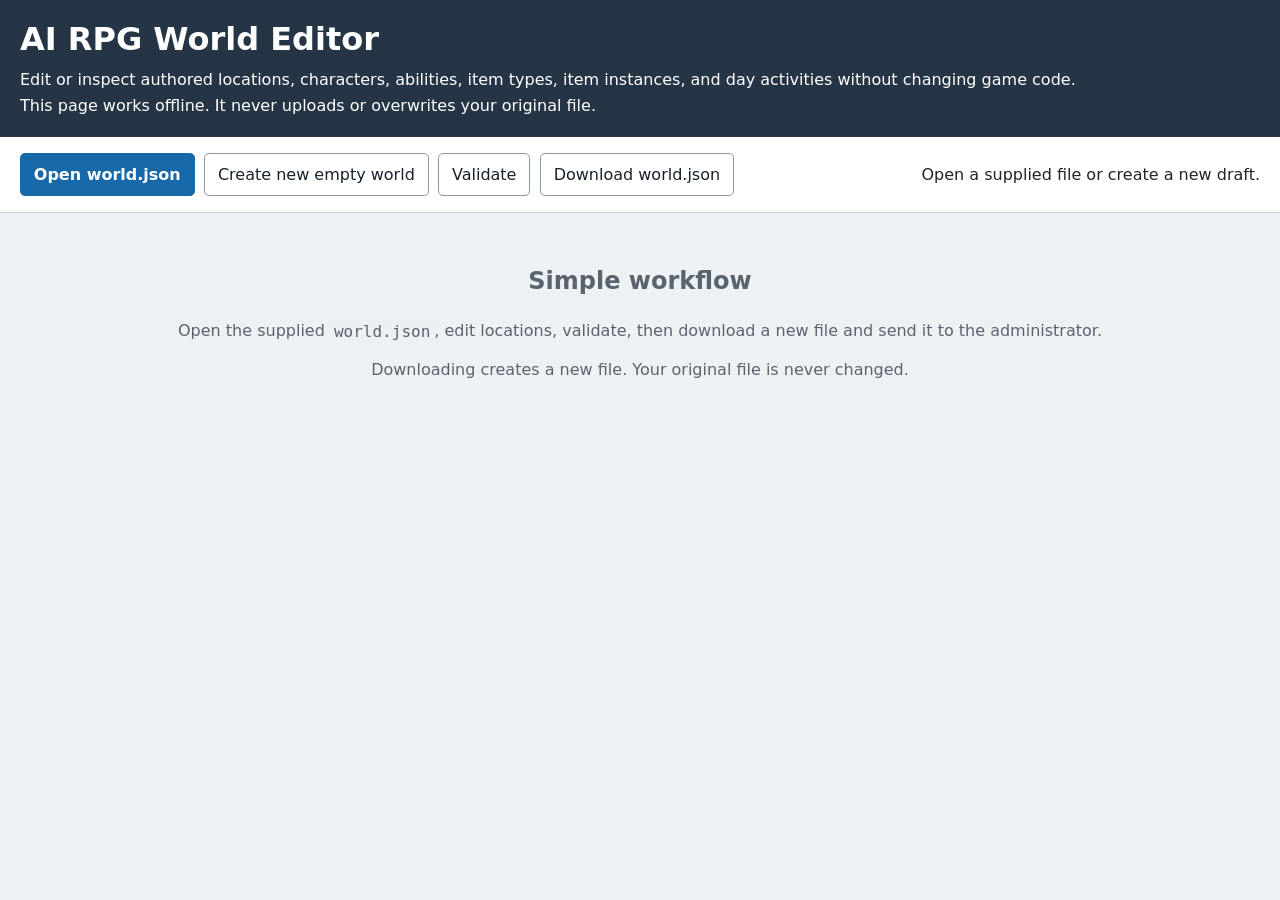
<file: editor/world-editor.html>
<!doctype html>
<html lang="en">
<head>
<meta charset="utf-8">
<meta name="viewport" content="width=device-width,initial-scale=1">
<title>AI RPG World Editor</title>
<style>
:root{color-scheme:light;font:16px/1.45 system-ui,sans-serif;color:#20242a;background:#eef1f4}*{box-sizing:border-box}
body{margin:0}button,input,select,textarea{font:inherit}button{cursor:pointer}.top{padding:1rem 1.25rem;background:#263545;color:#fff}
.top h1{margin:0 0 .35rem}.top p{margin:.2rem 0}.toolbar{display:flex;flex-wrap:wrap;gap:.6rem;padding:1rem 1.25rem;background:#fff;border-bottom:1px solid #ccd3da}
button,.file-label{padding:.55rem .8rem;border:1px solid #8b98a5;border-radius:.3rem;background:#fff;color:#17212b}.primary{background:#1769aa;color:#fff;border-color:#1769aa}
.danger{color:#a22121}.file-label input{display:none}.status{margin-left:auto;align-self:center}.dirty{color:#9b4e00;font-weight:700}.layout{display:grid;grid-template-columns:260px minmax(0,1fr);min-height:65vh}
aside{padding:1rem;background:#f7f8fa;border-right:1px solid #ccd3da}.main{padding:1.25rem;max-width:1050px}.list{display:grid;gap:.4rem;margin:.7rem 0 1rem}.list button{text-align:left}.list button.selected{background:#dcecff;border-color:#1769aa}
.card{background:#fff;border:1px solid #ccd3da;border-radius:.4rem;padding:1rem;margin:0 0 1rem}.grid{display:grid;grid-template-columns:repeat(2,minmax(0,1fr));gap:.8rem}.wide{grid-column:1/-1}
label{display:grid;gap:.25rem;font-weight:650}label small,.help{font-weight:400;color:#59636e}input,select,textarea{width:100%;padding:.5rem;border:1px solid #9aa5af;border-radius:.25rem;background:#fff}textarea{min-height:90px;resize:vertical}
.row{display:flex;flex-wrap:wrap;align-items:center;gap:.6rem}.row select{width:auto;min-width:220px}.checks{display:grid;grid-template-columns:repeat(auto-fit,minmax(190px,1fr));gap:.35rem}.checks label{display:flex;align-items:center;font-weight:400}.checks input{width:auto}
.messages{padding:0;list-style:none}.messages li{padding:.6rem;border-left:4px solid #b32828;background:#fff0f0;margin:.4rem 0}.ok{padding:.7rem;border-left:4px solid #25823b;background:#effaf1}.hidden{display:none!important}
.empty{padding:2rem;text-align:center;color:#59636e}code{background:#edf0f2;padding:.1rem .25rem;border-radius:.2rem}@media(max-width:760px){.layout{grid-template-columns:1fr}aside{border-right:0;border-bottom:1px solid #ccd3da}.grid{grid-template-columns:1fr}.wide{grid-column:auto}.status{width:100%}}
</style>
</head>
<body>
<header class="top"><h1>AI RPG World Editor</h1><p>Edit or inspect authored locations, characters, abilities, item types, item instances, and day activities without changing game code.</p><p>This page works offline. It never uploads or overwrites your original file.</p></header>
<div class="toolbar">
  <label class="file-label primary">Open world.json<input id="file-input" type="file" accept="application/json,.json"></label>
  <button id="new-button">Create new empty world</button>
  <button id="validate-button" disabled>Validate</button>
  <button id="download-button" disabled>Download world.json</button>
  <span id="status" class="status">Open a supplied file or create a new draft.</span>
</div>
<div id="welcome" class="empty"><h2>Simple workflow</h2><p>Open the supplied <code>world.json</code>, edit locations, validate, then download a new file and send it to the administrator.</p><p>Downloading creates a new file. Your original file is never changed.</p></div>
<div id="workspace" class="layout hidden">
  <aside><div class="row"><button id="tab-world">World settings</button><button id="tab-locations">Locations</button><button id="tab-characters">Characters</button><button id="tab-abilities">Abilities</button><button id="tab-itemDefinitions">Item types</button><button id="tab-items">Items</button><button id="tab-dayActivities">Day activities</button><button id="tab-secrets">Secrets</button><button id="tab-randomOutcomeTables">Random outcomes</button><button id="tab-triggeredEvents">Triggered events</button></div><div class="row"><strong id="section-title">Locations</strong><button id="add-record">Add</button></div><div id="location-list" class="list"></div><div id="file-info" class="help"></div></aside>
  <main class="main"><div id="messages"></div><div id="editor-panel"></div></main>
</div>

<!-- BEGIN GENERATED AUTHORED VALIDATOR -->
<script id="world-authored-validator">
(function (root, factory) {
    "use strict";
    const api = factory();
    if (typeof module !== "undefined" && module.exports) module.exports = api;
    if (root) root.AIRPGAuthoredValidator = api;
}(typeof globalThis !== "undefined" ? globalThis : this, function () {
    "use strict";
const knownActions = new Set([
    "move", "move_within_location", "take_item", "drop_item", "give_item",
    "give_money", "show_hidden_location", "transfer_items", "place_item", "fill", "consume", "equip", "unequip", "lock", "unlock", "read_paper", "write_paper", "sleep", "authored_interaction", "serve_food", "use_ability"
]);
const knownEnvironmentCapabilities = new Set(["ale_source"]);
const knownItemEffects = new Set(["report_memory_counts", "narrative_feedback", "abstract_study", "utility_query"]);
const knownTimelapseEffects = new Set(["collect_mugs_to_storage"]);
const knownAbilityEffects = new Set(["read_aura", "emit_location_observation"]);
const controllers = new Set(["human", "dummy", "ai"]);

function requireCondition(condition, message) {
    if (!condition) {
        throw new Error(message);
    }
}

function isObject(value) {
    return value !== null && typeof value === "object" && !Array.isArray(value);
}

function nonBlank(value) {
    return typeof value === "string" && value.trim().length > 0;
}

function own(object, key) {
    return isObject(object) && Object.prototype.hasOwnProperty.call(object, key);
}

function entries(object) {
    return isObject(object) ? Object.entries(object) : [];
}

function exitRecord(exitValue) {
    if (typeof exitValue === "string") {
        return { destinationId: exitValue, blocked: false, blockedReason: "", lockId: "", locked: false, lockedReason: "" };
    }
    if (isObject(exitValue)) {
        return {
            destinationId: typeof exitValue.destinationId === "string" ? exitValue.destinationId : "",
            blocked: exitValue.blocked === true,
            blockedReason: typeof exitValue.blockedReason === "string" ? exitValue.blockedReason : "",
            lockId: typeof exitValue.lockId === "string" ? exitValue.lockId : "",
            locked: exitValue.locked === true,
            lockedReason: typeof exitValue.lockedReason === "string" ? exitValue.lockedReason : ""
        };
    }
    return { destinationId: "", blocked: false, blockedReason: "", lockId: "", locked: false, lockedReason: "" };
}

function exitTarget(exitValue) {
    return exitRecord(exitValue).destinationId;
}

function registerInventory(owners, id, owner) {
    requireCondition(nonBlank(id), `${owner} must define an inventory ID.`);
    if (owners.has(id)) {
        throw new Error(`Duplicate inventory ID '${id}' is owned by both ${owners.get(id)} and ${owner}.`);
    }
    owners.set(id, owner);
}

function registerTechnicalId(owners, id, owner) {
    requireCondition(nonBlank(id), `${owner} must define a technical ID.`);
    if (owners.has(id)) {
        throw new Error(`Duplicate technical ID '${id}' is used by both ${owners.get(id)} and ${owner}.`);
    }
    owners.set(id, owner);
}


function validateSecretReference(record, label, secretIds) {
    if (!isObject(record) || !own(record, "secretId")) return;
    requireCondition(nonBlank(record.secretId) && secretIds.has(record.secretId),
        `${label} secretId '${String(record.secretId || "")}' must reference an authored secret.`);
}

function validateRandomEffect(effect, label, document) {
    requireCondition(isObject(effect) && nonBlank(effect.type), `${label} must be an effect object with a type.`);
    const allowed = new Set(["emit_observation", "reveal_location", "encounter_character", "modify_wallet", "create_item"]);
    requireCondition(allowed.has(effect.type), `${label} has unsupported effect type '${String(effect.type)}'.`);
    if (effect.type === "emit_observation") {
        requireCondition(nonBlank(effect.text), `${label} emit_observation requires text.`);
    } else if (effect.type === "reveal_location") {
        const location = document.locations && document.locations[effect.locationId];
        requireCondition(location && location.requiresDiscovery === true,
            `${label} reveal_location must reference a requiresDiscovery location.`);
        if (own(effect, "observationText")) requireCondition(nonBlank(effect.observationText), `${label} observationText must be non-empty text.`);
    } else if (effect.type === "encounter_character") {
        const character = document.characters && document.characters[effect.characterId];
        requireCondition(character && character.requiresDiscovery === true,
            `${label} encounter_character must reference a requiresDiscovery character.`);
        if (own(effect, "observationText")) requireCondition(nonBlank(effect.observationText), `${label} observationText must be non-empty text.`);
    } else if (effect.type === "modify_wallet") {
        requireCondition(effect.target === "actor" && Number.isInteger(effect.amount) && effect.amount !== 0,
            `${label} modify_wallet currently requires target=actor and a non-zero integer amount.`);
    } else if (effect.type === "create_item") {
        requireCondition(own(document.itemDefinitions || {}, String(effect.itemDefinitionId || "")),
            `${label} create_item references missing item definition '${String(effect.itemDefinitionId || "")}'.`);
        requireCondition(effect.destination === "actor_inventory",
            `${label} create_item currently requires destination=actor_inventory.`);
        requireCondition(effect.quantity === undefined || (Number.isInteger(effect.quantity) && effect.quantity > 0 && effect.quantity <= 100),
            `${label} create_item quantity must be a positive integer up to 100.`);
    }
}


function validatePresenceFallback(record, label, document) {
    const ownerId = nonBlank(String(record && record.presenceOwnerCharacterId || "")) ? String(record.presenceOwnerCharacterId) : "";
    const fallback = record && record.presenceFallbackPlacement;
    if (!ownerId) {
        requireCondition(fallback === undefined, `${label} cannot define presenceFallbackPlacement without presenceOwnerCharacterId.`);
        return;
    }

    function validateExplicit(value) {
        requireCondition(isObject(value) && nonBlank(value.locationId) && nonBlank(value.sublocationId) &&
            Object.keys(value).every(function (key) { return key === "locationId" || key === "sublocationId"; }),
            `${label} presenceFallbackPlacement must contain locationId and sublocationId.`);
        const location = document.locations[value.locationId];
        const sublocation = location && location.sublocations && location.sublocations[value.sublocationId];
        requireCondition(location && sublocation, `${label} presenceFallbackPlacement references an invalid location/sublocation pair.`);
        requireCondition(location.presenceOwnerCharacterId !== ownerId && sublocation.presenceOwnerCharacterId !== ownerId,
            `${label} presenceFallbackPlacement cannot remain inside topology owned by the same presence owner.`);
    }

    if (fallback !== undefined) {
        validateExplicit(fallback);
        return;
    }

    if (record.type === "sublocation") {
        const parent = document.locations[record.locationId];
        const defaultSublocation = parent && parent.sublocations && parent.sublocations[parent.defaultSublocationId];
        requireCondition(parent && defaultSublocation && defaultSublocation.id !== record.id &&
            parent.presenceOwnerCharacterId !== ownerId && defaultSublocation.presenceOwnerCharacterId !== ownerId,
            `${label} has no safe implicit presence fallback; author presenceFallbackPlacement explicitly.`);
        return;
    }

    const destinationIds = Array.from(new Set(entries(record.exits).map(function (pair) { return exitTarget(pair[1]); }).filter(nonBlank)));
    requireCondition(destinationIds.length === 1, `${label} has ambiguous external exits and requires explicit presenceFallbackPlacement.`);
    const destination = document.locations[destinationIds[0]];
    const defaultSublocation = destination && destination.sublocations && destination.sublocations[destination.defaultSublocationId];
    requireCondition(destination && defaultSublocation && destination.presenceOwnerCharacterId !== ownerId && defaultSublocation.presenceOwnerCharacterId !== ownerId,
        `${label} has no safe implicit presence fallback; author presenceFallbackPlacement explicitly.`);
}

function validateMind(mind, characterId) {
    requireCondition(isObject(mind), `Character ${characterId} must define initialMind.`);
    requireCondition(mind.schemaVersion === 3, `Character ${characterId} initialMind.schemaVersion must be 3.`);
    for (const listName of ["knownFacts", "beliefs", "relationships", "verbatimObservations", "shortTermMemories", "longTermMemories"]) {
        requireCondition(Array.isArray(mind[listName]), `Character ${characterId} initialMind.${listName} must be an array.`);
    }

    for (const listName of ["knownFacts", "beliefs", "shortTermMemories", "longTermMemories"]) {
        const seen = new Set();
        for (const record of mind[listName]) {
            const id = record && String(record.id || "");
            requireCondition(nonBlank(id), `Character ${characterId} ${listName} record needs an ID.`);
            requireCondition(!seen.has(id), `Character ${characterId} has duplicate ${listName} ID '${id}'.`);
            seen.add(id);
        }
    }

    for (const belief of mind.beliefs) {
        requireCondition(typeof belief.confidence === "number" && Number.isFinite(belief.confidence) && belief.confidence > 0 && belief.confidence < 1,
            `Character ${characterId} belief '${belief.id}' has invalid confidence.`);
        requireCondition(typeof belief.activation === "number" && Number.isFinite(belief.activation) && belief.activation > 0 && belief.activation < 1,
            `Character ${characterId} belief '${belief.id}' has invalid activation.`);
    }

    for (const listName of ["shortTermMemories", "longTermMemories"]) {
        for (const memory of mind[listName]) {
            requireCondition(nonBlank(memory.topic), `Character ${characterId} memory '${memory.id}' needs a topic.`);
            requireCondition(typeof memory.importance === "number" && Number.isFinite(memory.importance) && memory.importance >= 0 && memory.importance <= 1,
                `Character ${characterId} memory '${memory.id}' has invalid importance.`);
            requireCondition(typeof memory.protected === "boolean", `Character ${characterId} memory '${memory.id}' protected must be Boolean.`);
            if (Object.prototype.hasOwnProperty.call(memory, "retrievalBrief")) {
                requireCondition(typeof memory.retrievalBrief === "string" && memory.retrievalBrief.length <= 600,
                    `Character ${characterId} memory '${memory.id}' retrievalBrief must be a string up to 600 characters.`);
            }
        }
    }
}

function validateWorld(document) {
    requireCondition(isObject(document), "world.json must contain a JSON object.");
    requireCondition(document.schemaVersion === 2, "Unsupported world schemaVersion. Expected 2.");
    requireCondition(document.groundedItemPolicy === undefined || typeof document.groundedItemPolicy === "string",
        "groundedItemPolicy must be text when present.");
    requireCondition(isObject(document.locations) && isObject(document.characters) && isObject(document.abilities) &&
        isObject(document.itemDefinitions) && isObject(document.items) && isObject(document.dayActivities),
        "world.json must contain locations, characters, abilities, itemDefinitions, items, and dayActivities objects.");
    requireCondition(document.secrets === undefined || isObject(document.secrets), "secrets must be an object when present.");
    requireCondition(document.randomOutcomeTables === undefined || isObject(document.randomOutcomeTables), "randomOutcomeTables must be an object when present.");
    requireCondition(document.triggeredEvents === undefined || isObject(document.triggeredEvents), "triggeredEvents must be an object when present.");
    const secretIds = new Set();
    for (const [secretKey, secret] of entries(document.secrets || {})) {
        requireCondition(isObject(secret) && secret.id === secretKey && nonBlank(secretKey), `Secret key ${secretKey} must match its non-empty id.`);
        requireCondition(!secretIds.has(secretKey), `Duplicate secret ID '${secretKey}'.`);
        secretIds.add(secretKey);
        requireCondition(typeof secret.enabled === "boolean", `Secret ${secretKey} enabled must be Boolean.`);
        requireCondition(nonBlank(secret.name), `Secret ${secretKey} needs an author-facing name.`);
    }
    if (document.calendar !== undefined) {
        requireCondition(isObject(document.calendar), "calendar must be an object when present.");
        requireCondition(Array.isArray(document.calendar.weekdayNames) && document.calendar.weekdayNames.length === 7 &&
            document.calendar.weekdayNames.every(nonBlank) && new Set(document.calendar.weekdayNames).size === 7,
            "calendar.weekdayNames must contain exactly seven unique non-empty weekday names.");
        requireCondition(Number.isInteger(document.calendar.initialWeekdayIndex) && document.calendar.initialWeekdayIndex >= 0 && document.calendar.initialWeekdayIndex < 7,
            "calendar.initialWeekdayIndex must be an integer from 0 to 6.");
    }
    requireCondition(nonBlank(document.startLocationId) && own(document.locations, document.startLocationId),
        "startLocationId must reference an existing location.");

    const passageOwners = new Map();
    const inventoryOwners = new Map();
    const technicalIdOwners = new Map();
    const lockIds = new Set();
    const keyedContainerRefs = [];
    const presenceOwnerRefs = [];

    for (const [id, location] of entries(document.locations)) {
        requireCondition(isObject(location) && location.id === id, `Location key ${id} must match its id.`);
        validateSecretReference(location, `Location ${id}`, secretIds);
        registerTechnicalId(technicalIdOwners, id, `location ${id}`);
        const passage = String(location.passage || "");
        requireCondition(nonBlank(passage) && !/[\r\n\[\]]/.test(passage),
            `Location ${id} has an invalid Twine passage name.`);
        if (passageOwners.has(passage)) {
            throw new Error(`Duplicate passage name '${passage}' is used by both ${passageOwners.get(passage)} and ${id}.`);
        }
        passageOwners.set(passage, id);
        registerInventory(inventoryOwners, String(location.inventoryId || ""), `location ${id}`);
        if (own(location, "presenceOwnerCharacterId")) {
            requireCondition(nonBlank(String(location.presenceOwnerCharacterId || "")), `Location ${id} presenceOwnerCharacterId must be a non-empty character ID.`);
            presenceOwnerRefs.push({ locationId: id, characterId: String(location.presenceOwnerCharacterId) });
        }
        validatePresenceFallback(location, `Location ${id}`, document);
        if (own(location, "requiresDiscovery")) {
            requireCondition(typeof location.requiresDiscovery === "boolean", `Location ${id} requiresDiscovery must be Boolean.`);
        }

        requireCondition(isObject(location.exits), `Location ${id} exits must be an object.`);
        const exitTargets = new Set();
        for (const [exitKey, exitValue] of entries(location.exits)) {
            const exit = exitRecord(exitValue);
            const destinationId = exit.destinationId;
            requireCondition(nonBlank(destinationId) && own(document.locations, destinationId),
                `Location ${id} exit '${exitKey}' references missing location '${destinationId || String(exitValue)}'.`);
            requireCondition(destinationId !== id, `Location ${id} cannot exit to itself.`);
            requireCondition(!exitTargets.has(destinationId), `Location ${id} contains duplicate exit to '${destinationId}'.`);
            exitTargets.add(destinationId);
            if (isObject(exitValue)) {
                if (own(exitValue, "blocked")) {
                    requireCondition(typeof exitValue.blocked === "boolean",
                        `Location ${id} exit '${exitKey}' blocked must be Boolean.`);
                }
                if (own(exitValue, "blockedReason")) {
                    requireCondition(typeof exitValue.blockedReason === "string",
                        `Location ${id} exit '${exitKey}' blockedReason must be text.`);
                }
                if (own(exitValue, "lockId")) {
                    requireCondition(/^[A-Za-z][A-Za-z0-9_-]*$/.test(String(exitValue.lockId || "")),
                        `Location ${id} exit '${exitKey}' lockId is invalid.`);
                }
                if (own(exitValue, "locked")) {
                    requireCondition(typeof exitValue.locked === "boolean",
                        `Location ${id} exit '${exitKey}' locked must be Boolean.`);
                }
                if (own(exitValue, "lockedReason")) {
                    requireCondition(typeof exitValue.lockedReason === "string",
                        `Location ${id} exit '${exitKey}' lockedReason must be text.`);
                }
                requireCondition(Boolean(exit.lockId) || (!own(exitValue, "locked") && !own(exitValue, "lockedReason")),
                    `Location ${id} exit '${exitKey}' cannot define lock state without lockId.`);
            }
            if (exit.lockId) {
                lockIds.add(exit.lockId);
                const destination = document.locations[destinationId];
                const reciprocalValue = entries(destination.exits).map((pair) => pair[1])
                    .find((value) => exitTarget(value) === id);
                const reciprocal = exitRecord(reciprocalValue);
                requireCondition(Boolean(reciprocalValue) && reciprocal.lockId === exit.lockId && reciprocal.locked === exit.locked,
                    `Location ${id} exit '${exitKey}' has an inconsistent reciprocal lock.`);
            }
        }

        const timelapseActions = location.timelapseActions === undefined ? [] : location.timelapseActions;
        requireCondition(Array.isArray(timelapseActions), `Location ${id} timelapseActions must be an array.`);
        const timelapseActionIds = new Set();
        for (const action of timelapseActions) {
            requireCondition(isObject(action) && nonBlank(action.id) && nonBlank(action.label) &&
                nonBlank(action.description) && nonBlank(action.effectId) && isObject(action.effectParams),
            `Location ${id} has an invalid timelapseAction.`);
            requireCondition(!timelapseActionIds.has(action.id),
                `Location ${id} has duplicate timelapseAction ID '${action.id}'.`);
            timelapseActionIds.add(action.id);
            requireCondition(knownTimelapseEffects.has(action.effectId),
                `Location ${id} timelapseAction '${action.id}' references unknown effect '${action.effectId}'.`);
        }

        requireCondition(isObject(location.sublocations) && own(location.sublocations, String(location.defaultSublocationId || "")),
            `Location ${id} has an invalid default sublocation.`);
        for (const [sublocationId, sublocation] of entries(location.sublocations)) {
            requireCondition(isObject(sublocation) && sublocation.id === sublocationId && sublocation.locationId === id,
                `Sublocation ${sublocationId} has invalid identity or parent.`);
            validateSecretReference(sublocation, `Sublocation ${sublocationId}`, secretIds);
            registerTechnicalId(technicalIdOwners, sublocationId, `sublocation ${sublocationId}`);
            if (nonBlank(String(sublocation.inventoryId || ""))) {
                registerInventory(inventoryOwners, String(sublocation.inventoryId), `sublocation ${sublocationId}`);
            }
            if (own(sublocation, "presenceOwnerCharacterId")) {
                requireCondition(nonBlank(String(sublocation.presenceOwnerCharacterId || "")), `Sublocation ${sublocationId} presenceOwnerCharacterId must be a non-empty character ID.`);
                presenceOwnerRefs.push({ locationId: id, sublocationId: sublocationId, characterId: String(sublocation.presenceOwnerCharacterId) });
            }
            validatePresenceFallback(sublocation, `Sublocation ${sublocationId}`, document);
            if (own(sublocation, "transparent")) {
                requireCondition(nonBlank(String(sublocation.inventoryId || "")),
                    `Sublocation ${sublocationId} cannot be transparent without an inventory.`);
                requireCondition(typeof sublocation.transparent === "boolean",
                    `Sublocation ${sublocationId} transparent must be Boolean.`);
            }
            if (own(sublocation, "requiredKeyItemId")) {
                requireCondition(nonBlank(String(sublocation.inventoryId || "")),
                    `Sublocation ${sublocationId} cannot require a key without an inventory.`);
                requireCondition(/^[A-Za-z][A-Za-z0-9_-]*$/.test(String(sublocation.requiredKeyItemId || "")),
                    `Sublocation ${sublocationId} has invalid requiredKeyItemId '${String(sublocation.requiredKeyItemId)}'.`);
                keyedContainerRefs.push({ sublocationId: sublocationId, itemId: String(sublocation.requiredKeyItemId) });
            }
            if (sublocation.phasePublicText !== undefined) {
                requireCondition(isObject(sublocation.phasePublicText), `Sublocation ${sublocationId} phasePublicText must be an object.`);
                for (const [phase, text] of entries(sublocation.phasePublicText)) {
                    requireCondition(["Morning", "Evening"].includes(phase) && nonBlank(text),
                        `Sublocation ${sublocationId} phasePublicText has invalid phase/text '${phase}'.`);
                }
            }
            const interactions = sublocation.interactions === undefined ? [] : sublocation.interactions;
            requireCondition(Array.isArray(interactions), `Sublocation ${sublocationId} interactions must be an array.`);
            const interactionIds = new Set();
            for (const interaction of interactions) {
                requireCondition(isObject(interaction) && nonBlank(interaction.id) && nonBlank(interaction.actionLabel) && interaction.effectId === "random_outcome" && nonBlank(interaction.outcomeTableId),
                    `Sublocation ${sublocationId} has an invalid authored interaction.`);
                validateSecretReference(interaction, `Sublocation ${sublocationId} interaction ${String(interaction.id)}`, secretIds);
                requireCondition(!interactionIds.has(interaction.id), `Sublocation ${sublocationId} has duplicate interaction ID '${interaction.id}'.`);
                interactionIds.add(interaction.id);
                registerTechnicalId(technicalIdOwners, interaction.id, `environment interaction ${interaction.id}`);
            }
            const servingActions = sublocation.servingActions === undefined ? [] : sublocation.servingActions;
            requireCondition(Array.isArray(servingActions), `Sublocation ${sublocationId} servingActions must be an array.`);
            const servingActionIds = new Set();
            servingActions.forEach(function (serving, servingIndex) {
                requireCondition(isObject(serving) && nonBlank(serving.id) && nonBlank(serving.actionLabel) &&
                    Array.isArray(serving.phases) && serving.phases.length > 0 &&
                    serving.phases.every(function (phase) { return ["Morning", "Evening"].includes(phase); }) &&
                    new Set(serving.phases).size === serving.phases.length &&
                    own(document.itemDefinitions, String(serving.requiredDishDefinitionId || "")) &&
                    own(document.itemDefinitions, String(serving.resultDefinitionId || "")) &&
                    nonBlank(serving.aiDescription) && Array.isArray(serving.aiPrerequisites) && serving.aiPrerequisites.every(nonBlank),
                    `Sublocation ${sublocationId} serving action ${servingIndex} is invalid.`);
                requireCondition(!servingActionIds.has(serving.id), `Sublocation ${sublocationId} has duplicate serving action ID '${serving.id}'.`);
                servingActionIds.add(serving.id);
                registerTechnicalId(technicalIdOwners, serving.id, `serving action ${serving.id}`);
                requireCondition(nonBlank(String(sublocation.inventoryId || "")), `Sublocation ${sublocationId} serving actions require a sublocation inventory.`);
                const dish = document.itemDefinitions[serving.requiredDishDefinitionId];
                const result = document.itemDefinitions[serving.resultDefinitionId];
                requireCondition(result && result.consumeAction && result.consumeAction.resultType === "transform" &&
                    result.consumeAction.resultDefinitionId === serving.requiredDishDefinitionId,
                    `Sublocation ${sublocationId} serving action ${serving.id} result must consume back to its required reusable dish.`);
                requireCondition(dish && Array.isArray(dish.tags) && dish.tags.includes("food_dish") && dish.tags.includes("empty"),
                    `Sublocation ${sublocationId} serving action ${serving.id} requires an invalid reusable dish definition.`);
            });

            requireCondition(Number.isInteger(sublocation.capacity) && sublocation.capacity > 0,
                `Sublocation ${sublocationId} capacity must be a positive integer.`);
            const capabilities = Array.isArray(sublocation.capabilities) ? sublocation.capabilities : [];
            if (own(sublocation, "sleepCapacity")) {
                requireCondition(Number.isInteger(sublocation.sleepCapacity) && sublocation.sleepCapacity > 0 && sublocation.sleepCapacity <= sublocation.capacity,
                    `Sublocation ${sublocationId} sleepCapacity must be a positive integer no greater than capacity.`);
                requireCondition(capabilities.includes("sleep"),
                    `Sublocation ${sublocationId} sleepCapacity is meaningful only with sleep capability.`);
            }
            for (const capability of capabilities) {
                const action = String(capability || "");
                if (nonBlank(action)) {
                    requireCondition(knownActions.has(action) || knownEnvironmentCapabilities.has(action),
                        `Sublocation ${sublocationId} grants unknown action '${action}'.`);
                }
            }
        }
    }

    for (const [id, definition] of entries(document.itemDefinitions)) {
        requireCondition(isObject(definition) && definition.id === id,
            `Item definition key ${id} must match its id.`);
        validateSecretReference(definition, `Item definition ${id}`, secretIds);
        registerTechnicalId(technicalIdOwners, id, `item definition ${id}`);
        requireCondition(nonBlank(definition.name) && nonBlank(definition.familyId),
            `Item definition ${id} needs a name and familyId.`);
        requireCondition(Array.isArray(definition.tags), `Item definition ${id} tags must be an array.`);
        if (own(definition, "keyLockId")) {
            requireCondition(/^[A-Za-z][A-Za-z0-9_-]*$/.test(String(definition.keyLockId || "")) &&
                lockIds.has(definition.keyLockId),
            `Item definition ${id} references invalid keyLockId '${definition.keyLockId}'.`);
        }
        for (const flag of ["consumable", "fillable"]) {
            requireCondition(typeof definition[flag] === "boolean",
                `Item definition ${id} ${flag} must be Boolean.`);
        }
        for (const flag of ["writable", "writingCapability"]) {
            if (own(definition, flag)) requireCondition(typeof definition[flag] === "boolean", `Item definition ${id} ${flag} must be Boolean when present.`);
        }
        if (own(definition, "externalSaleValue")) {
            requireCondition(Number.isInteger(definition.externalSaleValue) && definition.externalSaleValue >= 0,
                `Item definition ${id} externalSaleValue must be a non-negative integer when present.`);
        }
        const equipSlots = definition.equipSlots === undefined ? [] : definition.equipSlots;
        requireCondition(Array.isArray(equipSlots) && equipSlots.every(nonBlank) && new Set(equipSlots).size === equipSlots.length,
            `Item definition ${id} equipSlots must be a unique list of non-empty strings.`);
        if (equipSlots.length > 0) {
            requireCondition(nonBlank(definition.equippedDescription),
                `Item definition ${id} with equipSlots requires equippedDescription.`);
        } else if (definition.equippedDescription !== undefined) {
            requireCondition(typeof definition.equippedDescription === "string",
                `Item definition ${id} equippedDescription must be text.`);
        }
        if (definition.fillAction) {
            requireCondition(nonBlank(definition.fillAction.actionLabel) &&
                nonBlank(definition.fillAction.requiredEnvironmentCapability) &&
                nonBlank(definition.fillAction.resultDefinitionId),
            `Item definition ${id} has an invalid fillAction.`);
        }
        if (definition.consumeAction) {
            const consume = definition.consumeAction;
            requireCondition(nonBlank(consume.actionLabel) && ["transform", "remove"].includes(consume.resultType),
                `Item definition ${id} has an invalid consumeAction.`);
            if (consume.resultType === "transform") {
                requireCondition(nonBlank(consume.resultDefinitionId), `Item definition ${id} transform consumeAction requires resultDefinitionId.`);
            } else {
                requireCondition(!own(consume, "resultDefinitionId") || consume.resultDefinitionId === null || consume.resultDefinitionId === "",
                    `Item definition ${id} remove consumeAction must not define resultDefinitionId.`);
            }
            if (own(consume, "feedbackText")) requireCondition(nonBlank(consume.feedbackText), `Item definition ${id} consumeAction.feedbackText must be non-empty text.`);
            if (own(consume, "publicText")) requireCondition(nonBlank(consume.publicText), `Item definition ${id} consumeAction.publicText must be non-empty text.`);
        }
        if (definition.description !== undefined) {
            requireCondition(typeof definition.description === "string",
                `Item definition ${id} description must be text.`);
        }
        if (definition.useAction) {
            requireCondition(nonBlank(definition.useAction.actionLabel) &&
                nonBlank(definition.useAction.effectId) &&
                knownItemEffects.has(definition.useAction.effectId) &&
                nonBlank(definition.useAction.publicText) &&
                nonBlank(definition.useAction.feedbackText),
            `Item definition ${id} has an invalid useAction.`);
            if (definition.useAction.aiInstructions !== undefined) {
                requireCondition(typeof definition.useAction.aiInstructions === "string" && nonBlank(definition.useAction.aiInstructions),
                    `Item definition ${id} useAction.aiInstructions must be non-empty text when present.`);
            }
            if (definition.useAction.effectId === "utility_query" || definition.useAction.effectId === "abstract_study") {
                requireCondition(nonBlank(definition.useAction.inputLabel),
                    `Item definition ${id} ${definition.useAction.effectId} useAction requires inputLabel.`);
                if (definition.useAction.inputPlaceholder !== undefined) {
                    requireCondition(typeof definition.useAction.inputPlaceholder === "string",
                        `Item definition ${id} useAction.inputPlaceholder must be text when present.`);
                }
                if (definition.useAction.inputMaxLength !== undefined) {
                    requireCondition(Number.isInteger(definition.useAction.inputMaxLength) &&
                        definition.useAction.inputMaxLength >= 1 && definition.useAction.inputMaxLength <= 2000,
                        `Item definition ${id} useAction.inputMaxLength must be an integer from 1 to 2000.`);
                }
            }
            if (definition.useAction.effectId === "abstract_study") {
                for (const field of ["focusedFeedbackText", "saturatedFeedbackText"]) {
                    if (definition.useAction[field] !== undefined) {
                        requireCondition(typeof definition.useAction[field] === "string" && nonBlank(definition.useAction[field]),
                            `Item definition ${id} useAction.${field} must be non-empty text when present.`);
                    }
                }
                if (definition.useAction.knowledgeEntries !== undefined) {
                    const entries = definition.useAction.knowledgeEntries;
                    requireCondition(Array.isArray(entries) && entries.length <= 500,
                        `Item definition ${id} useAction.knowledgeEntries must be an array with at most 500 entries.`);
                    const entryIds = new Set();
                    for (const entry of Array.isArray(entries) ? entries : []) {
                        requireCondition(entry && typeof entry === "object" && !Array.isArray(entry),
                            `Item definition ${id} has an invalid knowledge entry.`);
                        if (!entry || typeof entry !== "object" || Array.isArray(entry)) continue;
                        validateSecretReference(entry, `Item definition ${id} knowledge entry ${entry.id || "?"}`, secretIds);
                        requireCondition(nonBlank(entry.id) && entry.id.length <= 120 && !entryIds.has(entry.id),
                            `Item definition ${id} has an invalid or duplicate knowledge entry ID.`);
                        if (nonBlank(entry.id)) entryIds.add(entry.id);
                        if (entry.title !== undefined) {
                            requireCondition(typeof entry.title === "string" && nonBlank(entry.title) && entry.title.length <= 240,
                                `Item definition ${id} knowledge entry ${entry.id || "?"} has an invalid title.`);
                        }
                        requireCondition(typeof entry.article === "string" && nonBlank(entry.article) && entry.article.length <= 8000,
                            `Item definition ${id} knowledge entry ${entry.id || "?"} must contain article text up to 8000 characters.`);
                        if (entry.priority !== undefined) {
                            requireCondition(Number.isInteger(entry.priority) && entry.priority >= -1000 && entry.priority <= 1000,
                                `Item definition ${id} knowledge entry ${entry.id || "?"} priority must be an integer from -1000 to 1000.`);
                        }
                        requireCondition(Array.isArray(entry.keywords) && entry.keywords.length >= 1 && entry.keywords.length <= 32,
                            `Item definition ${id} knowledge entry ${entry.id || "?"} requires 1 to 32 keywords.`);
                        const keywords = new Set();
                        for (const keyword of Array.isArray(entry.keywords) ? entry.keywords : []) {
                            requireCondition(typeof keyword === "string" && nonBlank(keyword) && keyword.length <= 120 && !keywords.has(keyword),
                                `Item definition ${id} knowledge entry ${entry.id || "?"} has an invalid or duplicate keyword.`);
                            if (typeof keyword !== "string") continue;
                            keywords.add(keyword);
                            const firstStar = keyword.indexOf("*");
                            requireCondition(firstStar < 0 || (firstStar === keyword.length - 1 && keyword.lastIndexOf("*") === firstStar),
                                `Item definition ${id} knowledge entry ${entry.id || "?"} keyword ${keyword} may use only one trailing wildcard.`);
                            const stem = keyword.endsWith("*") ? keyword.slice(0, -1).trim() : keyword.trim();
                            requireCondition(/^[\p{L}\p{N}].*/u.test(stem),
                                `Item definition ${id} knowledge entry ${entry.id || "?"} contains an unusable keyword.`);
                        }
                    }
                }
            }
            if (definition.useAction.effectId === "utility_query") {
                requireCondition(nonBlank(definition.useAction.utilityPrompt),
                    `Item definition ${id} utility_query useAction requires utilityPrompt.`);
                if (definition.useAction.utilityMaxTokens !== undefined) {
                    requireCondition(Number.isInteger(definition.useAction.utilityMaxTokens) &&
                        definition.useAction.utilityMaxTokens >= 64 && definition.useAction.utilityMaxTokens <= 4000,
                        `Item definition ${id} useAction.utilityMaxTokens must be an integer from 64 to 4000.`);
                }
            }
        }
    }

    for (const [id, definition] of entries(document.itemDefinitions)) {
        if (definition.fillAction) {
            requireCondition(own(document.itemDefinitions, definition.fillAction.resultDefinitionId),
                `Item definition ${id} references missing result definition '${definition.fillAction.resultDefinitionId}'.`);
        }
        if (definition.consumeAction && definition.consumeAction.resultType === "transform") {
            requireCondition(own(document.itemDefinitions, definition.consumeAction.resultDefinitionId),
                `Item definition ${id} references missing result definition '${definition.consumeAction.resultDefinitionId}'.`);
        }
    }

    for (const [id, ability] of entries(document.abilities)) {
        requireCondition(isObject(ability) && ability.id === id, `Ability key ${id} must match its id.`);
        validateSecretReference(ability, `Ability ${id}`, secretIds);
        registerTechnicalId(technicalIdOwners, id, `ability ${id}`);
        requireCondition(ability.actionType === "use_ability",
            `Ability ${id} must use canonical actionType 'use_ability'.`);
        requireCondition(knownAbilityEffects.has(String(ability.effectType || "")),
            `Ability ${id} references unknown effectType '${String(ability.effectType)}'.`);
        if (ability.effectType === "emit_location_observation") {
            requireCondition(nonBlank(ability.publicText) && nonBlank(ability.feedbackText),
                `Ability ${id} emit_location_observation effect requires publicText and feedbackText.`);
        }
    }

    function authoredInventoryExists(inventoryId) {
        if (!nonBlank(String(inventoryId || ""))) return false;
        if (inventoryOwners.has(String(inventoryId))) return true;
        return entries(document.characters).some(function (entry) { return String(entry[1] && entry[1].inventoryId || "") === String(inventoryId); });
    }

    function validateRestockEntries(ownerId, hook, label) {
        requireCondition(isObject(hook) && Array.isArray(hook.entries), `${label}.entries must be an array.`);
        requireCondition(authoredInventoryExists(hook.targetInventoryId), `${label} has an invalid targetInventoryId.`);
        hook.entries.forEach(function (entry, index) {
            requireCondition(isObject(entry) && own(document.itemDefinitions, String(entry.definitionId || "")),
                `${label} entry ${index} references an invalid item definition.`);
            for (const field of ["min", "max"]) requireCondition(Number.isInteger(entry[field]) && entry[field] >= 0,
                `${label} entry ${index} ${field} must be a non-negative integer.`);
            requireCondition(entry.max >= entry.min, `${label} entry ${index} max must be >= min.`);
            if (own(entry, "chance")) requireCondition(typeof entry.chance === "number" && Number.isFinite(entry.chance) && entry.chance >= 0 && entry.chance <= 1,
                `${label} entry ${index} chance must be from 0 to 1.`);
        });
    }

    let humanCount = 0;
    for (const [id, character] of entries(document.characters)) {
        requireCondition(isObject(character) && character.id === id, `Character key ${id} must match its id.`);
        validateSecretReference(character, `Character ${id}`, secretIds);
        registerTechnicalId(technicalIdOwners, id, `character ${id}`);
        requireCondition(nonBlank(character.name), `Character ${id} needs a name.`);
        requireCondition(nonBlank(character.playerDescription) && nonBlank(character.aiDescription),
            `Character ${id} needs public and AI descriptions.`);
        if (own(character, "requiresDiscovery")) requireCondition(typeof character.requiresDiscovery === "boolean", `Character ${id} requiresDiscovery must be Boolean.`);
        if (own(character, "playerControllable")) requireCondition(typeof character.playerControllable === "boolean", `Character ${id} playerControllable must be Boolean.`);
        if (own(character, "deferredActivation")) requireCondition(typeof character.deferredActivation === "boolean", `Character ${id} deferredActivation must be Boolean.`);
        if (character.deferredActivation === true) {
            requireCondition(character.initialControllerId !== "human", `Deferred character ${id} cannot begin under HumanController.`);
        }
        if (character.movementConstraint !== undefined) {
            requireCondition(isObject(character.movementConstraint) && character.movementConstraint.type === "location_locked" &&
                own(document.locations, String(character.movementConstraint.locationId || "")),
                `Character ${id} has an invalid movementConstraint.`);
        }
        if (character.deferredActivation !== true) {
            requireCondition(own(document.locations, String(character.locationId || "")),
                `Character ${id} has an invalid location.`);
            const location = document.locations[character.locationId];
            requireCondition(isObject(location.sublocations) && own(location.sublocations, String(character.sublocationId || "")),
                `Character ${id} has an invalid sublocation.`);
        }
        if (character.initialDiscoveredLocationIds !== undefined) {
            requireCondition(Array.isArray(character.initialDiscoveredLocationIds) && new Set(character.initialDiscoveredLocationIds).size === character.initialDiscoveredLocationIds.length,
                `Character ${id} initialDiscoveredLocationIds must be a unique array.`);
            character.initialDiscoveredLocationIds.forEach(function (locationId) {
                requireCondition(nonBlank(locationId) && own(document.locations, locationId) && document.locations[locationId].requiresDiscovery === true,
                    `Character ${id} initial discovery '${String(locationId)}' must reference a requiresDiscovery location.`);
            });
        }
        if (character.routineAnchors !== undefined) {
            requireCondition(isObject(character.routineAnchors), `Character ${id} routineAnchors must be an object.`);
            for (const [phase, anchor] of entries(character.routineAnchors)) {
                requireCondition(["morning", "evening"].includes(phase), `Character ${id} routine anchor phase '${phase}' is unsupported.`);
                requireCondition(isObject(anchor) && Object.keys(anchor).sort().join(",") === "locationId,sublocationId",
                    `Character ${id} routine anchor '${phase}' must contain exactly locationId and sublocationId.`);
                requireCondition(own(document.locations, String(anchor.locationId || "")),
                    `Character ${id} routine anchor '${phase}' references an invalid location.`);
                const anchorLocation = document.locations[anchor.locationId];
                requireCondition(isObject(anchorLocation.sublocations) && own(anchorLocation.sublocations, String(anchor.sublocationId || "")),
                    `Character ${id} routine anchor '${phase}' references an invalid sublocation.`);
            }
        }
        if (character.weeklyPresence !== undefined && character.awayable !== undefined) {
            throw new Error(`Character ${id} cannot define both weeklyPresence and awayable.`);
        }
        if (character.weeklyPresence !== undefined) {
            requireCondition(isObject(character.weeklyPresence), `Character ${id} weeklyPresence must be an object.`);
            const days = character.weeklyPresence.presentWeekdayIndexes;
            requireCondition(Array.isArray(days) && days.length > 0 && days.every(function (index) { return Number.isInteger(index) && index >= 0 && index < 7; }) && new Set(days).size === days.length,
                `Character ${id} weeklyPresence.presentWeekdayIndexes must be a unique non-empty list of weekday indexes 0..6.`);
            requireCondition(own(document.locations, String(character.weeklyPresence.arrivalLocationId || "")),
                `Character ${id} weeklyPresence has an invalid arrivalLocationId.`);
            const arrivalLocation = document.locations[character.weeklyPresence.arrivalLocationId];
            requireCondition(arrivalLocation && isObject(arrivalLocation.sublocations) && own(arrivalLocation.sublocations, String(character.weeklyPresence.arrivalSublocationId || "")),
                `Character ${id} weeklyPresence has an invalid arrivalSublocationId.`);
            if (character.weeklyPresence.initialLocationId !== undefined || character.weeklyPresence.initialSublocationId !== undefined) {
                requireCondition(own(document.locations, String(character.weeklyPresence.initialLocationId || "")),
                    `Character ${id} weeklyPresence has an invalid initialLocationId.`);
                const initialLocation = document.locations[character.weeklyPresence.initialLocationId];
                requireCondition(initialLocation && isObject(initialLocation.sublocations) && own(initialLocation.sublocations, String(character.weeklyPresence.initialSublocationId || "")),
                    `Character ${id} weeklyPresence has an invalid initialSublocationId.`);
            }
        }
        if (character.awayable !== undefined) {
            const config = character.awayable;
            requireCondition(isObject(config), `Character ${id} awayable must be an object.`);
            const weekdayNames = document.calendar && document.calendar.weekdayNames || ["Sunday", "Monday", "Flamesday", "Flowday", "Woodsday", "Goldsday", "Earthsday"];
            requireCondition(Array.isArray(config.arrivalSchedule) && config.arrivalSchedule.length > 0,
                `Character ${id} awayable.arrivalSchedule must be a non-empty array.`);
            const arrivalKeys = new Set();
            config.arrivalSchedule.forEach(function (entry, index) {
                requireCondition(isObject(entry) && weekdayNames.includes(entry.weekday) && ["Morning", "Evening"].includes(entry.phase),
                    `Character ${id} awayable arrival opportunity ${index} has an invalid weekday or phase.`);
                const key = `${entry.weekday}:${entry.phase}`;
                requireCondition(!arrivalKeys.has(key), `Character ${id} awayable has duplicate arrival opportunity ${key}.`);
                arrivalKeys.add(key);
            });
            requireCondition(isObject(config.defaultDeparture) && config.defaultDeparture.relativeToArrival === "next_morning",
                `Character ${id} awayable.defaultDeparture must currently use relativeToArrival=next_morning.`);
            requireCondition(Number.isInteger(config.travelPeriods) && config.travelPeriods > 0,
                `Character ${id} awayable.travelPeriods must be a positive integer.`);
            requireCondition(own(document.locations, String(config.arrivalLocationId || "")),
                `Character ${id} awayable has an invalid arrivalLocationId.`);
            const awayArrivalLocation = document.locations[config.arrivalLocationId];
            requireCondition(awayArrivalLocation && isObject(awayArrivalLocation.sublocations) && own(awayArrivalLocation.sublocations, String(config.arrivalSublocationId || "")),
                `Character ${id} awayable has an invalid arrivalSublocationId.`);
            if (config.aiDescription !== undefined) requireCondition(typeof config.aiDescription === "string" && nonBlank(config.aiDescription),
                `Character ${id} awayable.aiDescription must be non-empty text when present.`);
            if (config.initialState !== undefined) {
                requireCondition(isObject(config.initialState) && typeof config.initialState.present === "boolean",
                    `Character ${id} awayable.initialState must contain Boolean present.`);
                if (config.initialState.present) {
                    const plan = config.initialState.plannedDeparture;
                    requireCondition(isObject(plan) && Number.isInteger(plan.dayOffset) && plan.dayOffset >= 0 && ["Morning", "Evening"].includes(plan.phase),
                        `Character ${id} awayable.initialState.plannedDeparture is invalid.`);
                } else if (config.initialState.travelPeriodsRemaining !== undefined) {
                    requireCondition(Number.isInteger(config.initialState.travelPeriodsRemaining) && config.initialState.travelPeriodsRemaining >= 0,
                        `Character ${id} awayable.initialState.travelPeriodsRemaining must be non-negative.`);
                }
            }
            if (config.onArrival !== undefined) {
                requireCondition(Array.isArray(config.onArrival), `Character ${id} awayable.onArrival must be an array.`);
                config.onArrival.forEach(function (hook, index) {
                    requireCondition(isObject(hook) && hook.action === "restock",
                        `Character ${id} awayable.onArrival hook ${index} has an unsupported action.`);
                    validateRestockEntries(id, hook, `Character ${id} awayable.onArrival restock hook ${index}`);
                });
            }
        }
        if (character.tradeLifecycle !== undefined) {
            requireCondition(isObject(character.tradeLifecycle), `Character ${id} tradeLifecycle must be an object.`);
            if (own(character.tradeLifecycle, "settleAcquiredOnDeparture")) requireCondition(typeof character.tradeLifecycle.settleAcquiredOnDeparture === "boolean",
                `Character ${id} tradeLifecycle.settleAcquiredOnDeparture must be Boolean.`);
            if (character.tradeLifecycle.restock !== undefined) validateRestockEntries(id, character.tradeLifecycle.restock, `Character ${id} tradeLifecycle.restock`);
        }
        requireCondition(Number.isInteger(character.wallet) && character.wallet >= 0,
            `Character ${id} has an invalid wallet.`);
        requireCondition(controllers.has(String(character.initialControllerId)),
            `Character ${id} has an unknown initial controller.`);
        requireCondition(controllers.has(String(character.defaultControllerId)) && character.defaultControllerId !== "human",
            `Character ${id} has an invalid default controller.`);
        if (character.initialControllerId === "human") {
            requireCondition(character.playerControllable !== false,
                `Character ${id} cannot start under HumanController when playerControllable is false.`);
            humanCount += 1;
        }

        registerInventory(inventoryOwners, String(character.inventoryId || ""), `character ${id}`);
        const assigned = new Set();
        const abilityIds = Array.isArray(character.abilityIds) ? character.abilityIds : [];
        for (const rawAbilityId of abilityIds) {
            const abilityId = String(rawAbilityId || "");
            if (!nonBlank(abilityId)) {
                continue;
            }
            requireCondition(own(document.abilities, abilityId),
                `Character ${id} references missing ability '${abilityId}'.`);
            requireCondition(!assigned.has(abilityId),
                `Character ${id} assigns ability '${abilityId}' more than once.`);
            assigned.add(abilityId);
        }

        validateMind(character.initialMind, id);
        ["knownFacts", "beliefs", "relationships", "verbatimObservations", "shortTermMemories", "longTermMemories"].forEach(function (listName) {
            (character.initialMind[listName] || []).forEach(function (record, index) {
                validateSecretReference(record, `Character ${id} initialMind.${listName}[${index}]`, secretIds);
            });
        });
        for (const relationship of character.initialMind.relationships) {
            const targetId = String((relationship && relationship.targetCharacterId) || "");
            requireCondition(own(document.characters, targetId) && targetId !== id,
                `Character ${id} has an invalid relationship target '${targetId}'.`);
        }
    }

    presenceOwnerRefs.forEach(function (record) {
        const ownerLabel = record.sublocationId ? `Sublocation ${record.sublocationId}` : `Location ${record.locationId}`;
        requireCondition(own(document.characters, record.characterId),
            `${ownerLabel} presenceOwnerCharacterId references missing character '${record.characterId}'.`);
        requireCondition(document.characters[record.characterId].weeklyPresence !== undefined || document.characters[record.characterId].awayable !== undefined,
            `${ownerLabel} presence owner '${record.characterId}' must define weeklyPresence or awayable.`);
    });

    for (const [locationId, location] of entries(document.locations)) {
        for (const action of (location.timelapseActions || [])) {
            if (action.effectId === "collect_mugs_to_storage") {
                const params = action.effectParams || {};
                requireCondition(nonBlank(params.itemFamilyId) && nonBlank(params.emptyDefinitionId) &&
                    nonBlank(params.destinationInventoryId),
                `Location ${locationId} timelapseAction '${action.id}' has invalid collect_mugs_to_storage parameters.`);
                requireCondition(own(document.itemDefinitions, params.emptyDefinitionId),
                    `Location ${locationId} timelapseAction '${action.id}' references missing empty definition '${params.emptyDefinitionId}'.`);
                requireCondition(inventoryOwners.has(params.destinationInventoryId),
                    `Location ${locationId} timelapseAction '${action.id}' references missing destination inventory '${params.destinationInventoryId}'.`);
            }
        }
    }


    for (const [id, activity] of entries(document.dayActivities)) {
        requireCondition(isObject(activity) && activity.id === id, `Day activity key ${id} must match its id.`);
        validateSecretReference(activity, `Day activity ${id}`, secretIds);
        registerTechnicalId(technicalIdOwners, id, `day activity ${id}`);
        requireCondition(activity.kind === "sponsored_job" || activity.kind === "solo",
            `Day activity ${id} has invalid kind.`);
        requireCondition(nonBlank(activity.name) && own(document.locations, String(activity.workLocationId || "")),
            `Day activity ${id} needs a name and valid workLocationId.`);
        requireCondition(nonBlank(activity.narrationInstructions),
            `Day activity ${id} needs narrationInstructions.`);
        if (activity.completionDiscovery !== undefined) {
            const discovery = activity.completionDiscovery;
            requireCondition(isObject(discovery) && nonBlank(discovery.locationId) && own(document.locations, discovery.locationId) && document.locations[discovery.locationId].requiresDiscovery === true,
                `Day activity ${id} completionDiscovery must reference a requiresDiscovery location.`);
            requireCondition(typeof discovery.chance === "number" && Number.isFinite(discovery.chance) && discovery.chance > 0 && discovery.chance <= 1,
                `Day activity ${id} completionDiscovery.chance must be greater than 0 and at most 1.`);
            requireCondition(nonBlank(discovery.observationText), `Day activity ${id} completionDiscovery needs observationText.`);
        }
        if (activity.completionOutcomeTableId !== undefined) {
            requireCondition(nonBlank(activity.completionOutcomeTableId) && own(document.randomOutcomeTables || {}, activity.completionOutcomeTableId),
                `Day activity ${id} completionOutcomeTableId references a missing random outcome table.`);
        }
        if (activity.kind === "sponsored_job") {
            requireCondition(own(document.characters, String(activity.sponsorCharacterId || "")),
                `Day activity ${id} references missing sponsorCharacterId '${activity.sponsorCharacterId}'.`);
            requireCondition(nonBlank(activity.offerDescription),
                `Day activity ${id} needs offerDescription.`);
        } else {
            requireCondition(!activity.sponsorCharacterId && own(document.locations, String(activity.entryLocationId || "")) && nonBlank(activity.entryActionLabel),
                `Solo day activity ${id} needs a valid entryLocationId and entryActionLabel.`);
        }
        const settlement = activity.settlement;
        requireCondition(isObject(settlement) && ["sponsor_items", "sponsor_gold", "random_items"].includes(settlement.type),
            `Day activity ${id} has invalid settlement.`);
        if (settlement.type === "sponsor_items") {
            requireCondition(Number.isInteger(settlement.minTotal) && Number.isInteger(settlement.maxTotal) &&
                settlement.minTotal >= 1 && settlement.maxTotal >= settlement.minTotal && Array.isArray(settlement.definitionIds) && settlement.definitionIds.length > 0,
                `Day activity ${id} has invalid sponsor_items settlement bounds.`);
            settlement.definitionIds.forEach((definitionId) => requireCondition(own(document.itemDefinitions, String(definitionId || "")),
                `Day activity ${id} settlement references missing item definition '${definitionId}'.`));
        } else if (settlement.type === "sponsor_gold") {
            requireCondition(Number.isInteger(settlement.min) && Number.isInteger(settlement.max) && settlement.min >= 0 && settlement.max >= settlement.min,
                `Day activity ${id} has invalid sponsor_gold settlement bounds.`);
        } else if (settlement.type === "random_items") {
            requireCondition(Number.isInteger(settlement.minTotal) && Number.isInteger(settlement.maxTotal) && settlement.minTotal >= 1 &&
                settlement.maxTotal >= settlement.minTotal && own(document.itemDefinitions, String(settlement.definitionId || "")),
                `Day activity ${id} has invalid random_items settlement.`);
        }
    }

    for (const [eventId, event] of entries(document.triggeredEvents || {})) {
        requireCondition(isObject(event) && event.id === eventId, `Triggered event key ${eventId} must match its id.`);
        validateSecretReference(event, `Triggered event ${eventId}`, secretIds);
        registerTechnicalId(technicalIdOwners, eventId, `triggered event ${eventId}`);
        requireCondition(isObject(event.trigger) && ["ordinary_tick", "timelapse_start"].includes(event.trigger.type),
            `Triggered event ${eventId} has an invalid trigger.`);
        requireCondition(event.chance === undefined || (typeof event.chance === "number" && Number.isFinite(event.chance) && event.chance > 0 && event.chance <= 1),
            `Triggered event ${eventId} chance must be greater than 0 and at most 1.`);
        requireCondition([undefined, "normal", "none"].includes(event.narrationPolicy), `Triggered event ${eventId} has an invalid narrationPolicy.`);
        requireCondition(Array.isArray(event.prerequisites), `Triggered event ${eventId} prerequisites must be an array.`);
        event.prerequisites.forEach(function (prerequisite, index) {
            requireCondition(isObject(prerequisite) && nonBlank(prerequisite.type), `Triggered event ${eventId} prerequisite ${index} is invalid.`);
            if (prerequisite.type === "phase_is") {
                requireCondition(["Morning", "Evening"].includes(prerequisite.phase), `Triggered event ${eventId} prerequisite ${index} has invalid phase.`);
            } else if (prerequisite.type === "location_inventory_contains_tag") {
                requireCondition(own(document.locations, String(prerequisite.locationId || "")) && nonBlank(prerequisite.tag) &&
                    (prerequisite.minimum === undefined || prerequisite.minimum === 1),
                    `Triggered event ${eventId} prerequisite ${index} has invalid location/tag/minimum.`);
            } else if (prerequisite.type === "character_activation_is") {
                requireCondition(own(document.characters, String(prerequisite.characterId || "")) && ["active", "inactive"].includes(prerequisite.value),
                    `Triggered event ${eventId} prerequisite ${index} has invalid character activation requirement.`);
            } else if (prerequisite.type === "character_locally_present") {
                requireCondition(own(document.characters, String(prerequisite.characterId || "")) && typeof prerequisite.value === "boolean",
                    `Triggered event ${eventId} prerequisite ${index} has invalid character local-presence requirement.`);
            } else if (prerequisite.type === "character_active" || prerequisite.type === "character_inactive") {
                requireCondition(own(document.characters, String(prerequisite.characterId || "")), `Triggered event ${eventId} prerequisite ${index} references missing character.`);
            } else {
                throw new Error(`Triggered event ${eventId} prerequisite ${index} has unsupported type '${String(prerequisite.type)}'.`);
            }
        });
        requireCondition(Array.isArray(event.effects) && event.effects.length > 0, `Triggered event ${eventId} must define effects.`);
        event.effects.forEach(function (effect, index) {
            requireCondition(isObject(effect) && ["activate_character", "deactivate_character", "consume_matching_items", "emit_observation"].includes(effect.type),
                `Triggered event ${eventId} effect ${index} has unsupported type '${String(effect && effect.type)}'.`);
            if (effect.type === "activate_character") {
                const target = document.characters[effect.characterId];
                requireCondition(target && target.deferredActivation === true && own(document.locations, String(effect.locationId || "")),
                    `Triggered event ${eventId} effect ${index} has invalid activation target/destination.`);
                const location = document.locations[effect.locationId];
                requireCondition(!effect.sublocationId || (location && isObject(location.sublocations) && own(location.sublocations, effect.sublocationId)),
                    `Triggered event ${eventId} effect ${index} has invalid activation sublocation.`);
            } else if (effect.type === "deactivate_character") {
                requireCondition(own(document.characters, String(effect.characterId || "")), `Triggered event ${eventId} effect ${index} references missing character.`);
            } else if (effect.type === "consume_matching_items") {
                requireCondition(isObject(effect.source) && effect.source.type === "location_inventory" && own(document.locations, String(effect.source.locationId || "")) &&
                    nonBlank(effect.itemTag) && effect.mode === "all" && effect.preserveContainers === true,
                    `Triggered event ${eventId} effect ${index} has invalid consume_matching_items configuration.`);
            } else if (effect.type === "emit_observation") {
                requireCondition(own(document.locations, String(effect.locationId || "")) && nonBlank(effect.text),
                    `Triggered event ${eventId} effect ${index} has invalid emit_observation configuration.`);
                if (effect.actorCharacterId !== undefined) requireCondition(own(document.characters, String(effect.actorCharacterId || "")),
                    `Triggered event ${eventId} effect ${index} references missing observation actor.`);
            }
        });
    }

    for (const [tableId, table] of entries(document.randomOutcomeTables || {})) {
        requireCondition(isObject(table) && table.id === tableId, `Random outcome table key ${tableId} must match its id.`);
        validateSecretReference(table, `Random outcome table ${tableId}`, secretIds);
        registerTechnicalId(technicalIdOwners, tableId, `random outcome table ${tableId}`);
        requireCondition(table.noOutcomeWeight === undefined || (Number.isInteger(table.noOutcomeWeight) && table.noOutcomeWeight >= 0),
            `Random outcome table ${tableId} noOutcomeWeight must be a non-negative integer.`);
        requireCondition(Array.isArray(table.outcomes), `Random outcome table ${tableId} outcomes must be an array.`);
        requireCondition(table.outcomes.length > 0 || Number(table.noOutcomeWeight || 0) > 0,
            `Random outcome table ${tableId} must have outcomes or positive noOutcomeWeight.`);
        const outcomeIds = new Set();
        table.outcomes.forEach(function (outcome, index) {
            requireCondition(isObject(outcome) && nonBlank(outcome.id) && Number.isInteger(outcome.weight) && outcome.weight > 0 && typeof outcome.once === "boolean" && Array.isArray(outcome.effects) && outcome.effects.length > 0,
                `Random outcome table ${tableId} outcome ${index} is malformed.`);
            validateSecretReference(outcome, `Random outcome ${outcome.id}`, secretIds);
            requireCondition(!outcomeIds.has(outcome.id), `Random outcome table ${tableId} has duplicate outcome ID '${outcome.id}'.`);
            outcomeIds.add(outcome.id);
            registerTechnicalId(technicalIdOwners, outcome.id, `random outcome ${outcome.id}`);
            outcome.effects.forEach(function (effect, effectIndex) {
                validateSecretReference(effect, `Random outcome ${outcome.id} effect ${effectIndex}`, secretIds);
                validateRandomEffect(effect, `Random outcome ${outcome.id} effect ${effectIndex}`, document);
            });
        });
    }

    for (const [locationId, location] of entries(document.locations)) {
        for (const [sublocationId, sublocation] of entries(location.sublocations || {})) {
            (sublocation.interactions || []).forEach(function (interaction) {
                requireCondition(own(document.randomOutcomeTables || {}, interaction.outcomeTableId),
                    `Sublocation ${sublocationId} interaction ${interaction.id} references missing random outcome table '${interaction.outcomeTableId}'.`);
            });
        }
    }

    const authoredEquipmentSlots = new Set();
    for (const [id, item] of entries(document.items)) {
        requireCondition(isObject(item) && item.id === id, `Item key ${id} must match its id.`);
        validateSecretReference(item, `Item ${id}`, secretIds);
        registerTechnicalId(technicalIdOwners, id, `item ${id}`);
        requireCondition(own(document.itemDefinitions, String(item.definitionId || "")),
            `Item ${id} references missing definition '${item.definitionId}'.`);
        const definition = document.itemDefinitions[item.definitionId];
        if (definition && definition.writable === true && own(item, "content")) {
            requireCondition(typeof item.content === "string" && item.content.length <= 12000,
                `Writable item ${id} content must be text up to 12000 characters.`);
        }
        if (item.tradeProvenance !== undefined) {
            const provenance = item.tradeProvenance;
            requireCondition(isObject(provenance) && own(document.characters, String(provenance.ownerCharacterId || "")) &&
                ["sale_stock", "acquired_stock"].includes(provenance.role) && Number.isInteger(provenance.dayNumber) && provenance.dayNumber >= 0,
                `Item ${id} has invalid authored tradeProvenance.`);
        }
        const hasInventory = nonBlank(String(item.inventoryId || ""));
        const hasEquippedOwner = nonBlank(String(item.equippedByCharacterId || ""));
        const hasEquippedSlot = nonBlank(String(item.equippedSlot || ""));
        requireCondition(hasInventory !== hasEquippedOwner,
            `Item ${id} must start in exactly one inventory or equipped on one character.`);
        if (hasInventory) {
            requireCondition(!hasEquippedSlot && inventoryOwners.has(String(item.inventoryId)),
                `Item ${id} references missing inventory '${item.inventoryId}' or also defines equippedSlot.`);
        } else {
            requireCondition(hasEquippedSlot && own(document.characters, String(item.equippedByCharacterId)),
                `Item ${id} has invalid equipped starting placement.`);
            requireCondition(Array.isArray(definition.equipSlots) && definition.equipSlots.includes(item.equippedSlot),
                `Item ${id} equippedSlot '${item.equippedSlot}' is not allowed by its definition.`);
            const occupancyKey = `${item.equippedByCharacterId}:${item.equippedSlot}`;
            requireCondition(!authoredEquipmentSlots.has(occupancyKey),
                `Item ${id} conflicts with another authored item in ${occupancyKey}.`);
            authoredEquipmentSlots.add(occupancyKey);
        }
    }

    keyedContainerRefs.forEach(function (record) {
        requireCondition(own(document.items, record.itemId),
            `Sublocation ${record.sublocationId} references missing required key item '${record.itemId}'.`);
    });

    requireCondition(humanCount === 1,
        `Exactly one initial human-controlled character is required; found ${humanCount}.`);
}


    function validateWorldDocument(document) {
        try { validateWorld(document); return []; }
        catch (error) { return [{ message: error && error.message || "World validation failed." }]; }
    }

    function createEmptyWorld() {
        return { schemaVersion: 2, groundedItemPolicy: "", calendar: { weekdayNames: ["Sunday", "Monday", "Flamesday", "Flowday", "Woodsday", "Goldsday", "Earthsday"], initialWeekdayIndex: 1 }, startLocationId: "", protectedLocationIds: [], protectedSublocationIds: [], protectedCharacterIds: [], protectedAbilityIds: [], locations: {}, characters: {}, abilities: {}, itemDefinitions: {}, items: {}, dayActivities: {}, secrets: {}, randomOutcomeTables: {}, triggeredEvents: {} };
    }

    return {
        ID_PATTERN: /^[A-Za-z][A-Za-z0-9_-]*$/,
        SCHEMA_VERSION: 2,
        KNOWN_ACTIONS: Array.from(knownActions),
        KNOWN_ITEM_EFFECTS: Array.from(knownItemEffects),
        validateWorld: validateWorld,
        validateWorldDocument: validateWorldDocument,
        requireCondition: requireCondition,
        createEmptyWorld: createEmptyWorld,
        isObject: isObject,
        nonBlank: nonBlank,
        own: own,
        entries: entries,
        exitRecord: exitRecord,
        exitTarget: exitTarget
    };
}));
</script>
<!-- END GENERATED AUTHORED VALIDATOR -->

<script id="world-editor-core">
(function(root){"use strict";
const SharedValidator=root.AIRPGAuthoredValidator;if(!SharedValidator)throw new Error("Shared authored-world validator was not loaded.");
const ID_PATTERN=SharedValidator.ID_PATTERN;const SCHEMA_VERSION=SharedValidator.SCHEMA_VERSION;const KNOWN_ACTIONS=SharedValidator.KNOWN_ACTIONS;const KNOWN_ITEM_EFFECTS=SharedValidator.KNOWN_ITEM_EFFECTS;
function clone(value){return JSON.parse(JSON.stringify(value));}
function parseWorldJson(text){let value;try{value=JSON.parse(text);}catch(error){throw new Error("The selected file is not valid JSON: "+error.message);}return value;}
function createEmptyWorld(){return clone(SharedValidator.createEmptyWorld());}
function exitTarget(value){return SharedValidator.exitTarget(value);}
function exitRecord(value){return SharedValidator.exitRecord(value);}
function validateWorldDocument(doc){return SharedValidator.validateWorldDocument(doc);}
function itemsInInventory(doc,inventoryId){return Object.values(doc.items||{}).filter(item=>item.inventoryId===inventoryId);}
function inventoryRemovalReferences(doc,inventoryId){return itemsInInventory(doc,inventoryId).map(item=>"Contains item "+item.id);}
function generateItemInstanceId(doc,definitionId){let base=String(definitionId||"item").replace(/[^A-Za-z0-9_-]/g,"");if(!/^[A-Za-z]/.test(base))base="item"+(base?"_"+base:"");if(!ID_PATTERN.test(base))base="item";let n=1,id=base+"_"+n;while(doc.items&&doc.items[id]){n++;id=base+"_"+n;}return id;}
function referencePaths(doc,kind,id){const keySets={location:new Set(["locationId","entryLocationId","workLocationId","arrivalLocationId"]),sublocation:new Set(["sublocationId","arrivalSublocationId"]),character:new Set(["characterId","actorCharacterId","sponsorCharacterId","targetCharacterId","humanCharacterId"]),ability:new Set(["abilityId"]),itemDefinition:new Set(["definitionId","resultDefinitionId","requiredDishDefinitionId","itemDefinitionId"]),inventory:new Set(["inventoryId","targetInventoryId"]),secret:new Set(["secretId"])};const scalar=keySets[kind]||new Set();const refs=[];function walk(value,path,key){if(Array.isArray(value)){if(kind==="ability"&&key==="abilityIds"&&value.includes(id))refs.push(path+" references ability "+id);value.forEach((entry,index)=>walk(entry,path+"["+index+"]",key));return;}if(!value||typeof value!=="object")return;for(const [childKey,child] of Object.entries(value)){const childPath=path?path+"."+childKey:childKey;if(scalar.has(childKey)&&child===id)refs.push(childPath);if(kind==="secret"&&childKey==="secretId"&&child===id)refs.push(childPath);walk(child,childPath,childKey);}}walk(doc,"","");return [...new Set(refs)];}
function locationDeletionReferences(doc,id){const refs=[];const owned=doc.locations&&doc.locations[id];if((doc.protectedLocationIds||[]).includes(id))refs.push("Required by game initialization");if(doc.startLocationId===id)refs.push("Configured start location");for(const [sourceId,location] of Object.entries(doc.locations||{})){for(const value of Object.values(location.exits||{}))if(exitTarget(value)===id)refs.push("Exit from "+sourceId);}for(const [cid,ch] of Object.entries(doc.characters||{})){if(ch.locationId===id)refs.push("Starting location of "+cid);if((ch.initialDiscoveredLocationIds||[]).includes(id))refs.push("Initial discovery of "+cid);}for(const [aid,activity] of Object.entries(doc.dayActivities||{}))if(activity?.completionDiscovery?.locationId===id)refs.push("Completion discovery of day activity "+aid);if(owned){refs.push(...inventoryRemovalReferences(doc,owned.inventoryId));for(const sub of Object.values(owned.sublocations||{}))if(sub.inventoryId)refs.push(...inventoryRemovalReferences(doc,sub.inventoryId));}refs.push(...referencePaths(doc,"location",id));return [...new Set(refs)];}
function sublocationDeletionReferences(location,id,doc){const refs=[];const sub=location&&location.sublocations&&location.sublocations[id];if(doc&&(doc.protectedSublocationIds||[]).includes(id))refs.push("Required by game initialization");if(location.defaultSublocationId===id)refs.push("Default position");for(const [sourceId,candidate] of Object.entries(location.sublocations||{}))if((candidate.reachableSublocationIds||[]).includes(id)&&sourceId!==id)refs.push("Reachability from "+sourceId);for(const [cid,ch] of Object.entries(doc?.characters||{}))if(ch.sublocationId===id)refs.push("Starting position of "+cid);if(sub&&sub.inventoryId)refs.push(...inventoryRemovalReferences(doc,sub.inventoryId));refs.push(...referencePaths(doc,"sublocation",id));return [...new Set(refs)];}
function characterDeletionReferences(doc,id){const refs=[];const character=doc.characters&&doc.characters[id];if((doc.protectedCharacterIds||[]).includes(id))refs.push("Required by game initialization");for(const [cid,ch] of Object.entries(doc.characters||{}))for(const rel of ch.initialMind?.relationships||[])if(rel.targetCharacterId===id)refs.push("Relationship from "+cid);if(character)refs.push(...inventoryRemovalReferences(doc,character.inventoryId));refs.push(...referencePaths(doc,"character",id));return [...new Set(refs)];}
function abilityDeletionReferences(doc,id){const refs=[];if((doc.protectedAbilityIds||[]).includes(id))refs.push("Required by game initialization");for(const [cid,ch] of Object.entries(doc.characters||{}))if((ch.abilityIds||[]).includes(id))refs.push("Assigned to "+cid);refs.push(...referencePaths(doc,"ability",id));return [...new Set(refs)];}
function itemDefinitionDeletionReferences(doc,id){const refs=[];for(const [itemId,item] of Object.entries(doc.items||{}))if(item.definitionId===id)refs.push("Used by item "+itemId);for(const [definitionId,definition] of Object.entries(doc.itemDefinitions||{})){if(definition.fillAction?.resultDefinitionId===id)refs.push("Fill result of "+definitionId);if(definition.consumeAction?.resultDefinitionId===id)refs.push("Consume result of "+definitionId);}refs.push(...referencePaths(doc,"itemDefinition",id));return [...new Set(refs)];}
function serializeWorldDocument(doc){const errors=validateWorldDocument(doc);if(errors.length){const failure=new Error("Export blocked because the world has validation errors.");failure.validationErrors=errors;throw failure;}return JSON.stringify(doc,null,2)+"\n";}
root.WorldEditorCore={SCHEMA_VERSION,ID_PATTERN,KNOWN_ACTIONS,KNOWN_ITEM_EFFECTS,clone,parseWorldJson,createEmptyWorld,validateWorldDocument,exitTarget,exitRecord,itemsInInventory,inventoryRemovalReferences,generateItemInstanceId,referencePaths,locationDeletionReferences,sublocationDeletionReferences,characterDeletionReferences,abilityDeletionReferences,itemDefinitionDeletionReferences,serializeWorldDocument};
}(typeof window!=="undefined"?window:globalThis));
</script>

<script>
(function(){"use strict";const C=window.WorldEditorCore;const KNOWN_CAPABILITIES=["ale_source","place_item","sleep"];let doc=null,dirty=false,fileName="world.json",selectedLocationId="",selectedSublocationId="",section="locations";
const $=id=>document.getElementById(id);function el(tag,text,className){const node=document.createElement(tag);if(text!==undefined)node.textContent=text;if(className)node.className=className;return node;}function setDirty(value){dirty=value;$("status").textContent=value?"Unsaved changes":"All current changes have been downloaded or just loaded.";$("status").className="status"+(value?" dirty":"");}
function confirmDiscard(){return !dirty||confirm("You have unsaved changes. Discard them?");}function changed(){setDirty(true);localStorage.setItem("ai-rpg-world-editor-draft",JSON.stringify(doc));renderLists();}
function loadDocument(value,name){doc=value;fileName=name||"world.json";selectedLocationId=Object.keys(doc.locations||{})[0]||"";selectedSublocationId="";$("welcome").classList.add("hidden");$("workspace").classList.remove("hidden");$("validate-button").disabled=false;$("download-button").disabled=false;setDirty(false);render();}
function showMessages(errors,success){const box=$("messages");box.replaceChildren();if(success){box.appendChild(el("div",success,"ok"));return;}const list=el("ul",undefined,"messages");errors.forEach(item=>{const li=el("li",item.message);li.tabIndex=0;li.onclick=()=>{if(item.locationId){selectedLocationId=item.locationId;selectedSublocationId=item.sublocationId||"";render();}};list.appendChild(li);});box.appendChild(list);}
function validate(){const errors=C.validateWorldDocument(doc);showMessages(errors,errors.length?"":"World data is valid and ready to download.");return errors;}
function render(){renderLists();renderPanel();$("file-info").textContent=fileName+" · schema "+String(doc.schemaVersion);}
function renderLists(){const list=$("location-list");list.replaceChildren();const worldSection=section==="world";const records=worldSection?{}:(doc[section]||{});$("section-title").textContent=worldSection?"World settings":({dayActivities:"Day activities",randomOutcomeTables:"Random outcomes",triggeredEvents:"Triggered events",itemDefinitions:"Item types"}[section]||section[0].toUpperCase()+section.slice(1));$("add-record").classList.toggle("hidden",worldSection);for(const record of Object.values(records)){const b=el("button",record.name||record.id,record.id===selectedLocationId?"selected":"");b.onclick=()=>{selectedLocationId=record.id;selectedSublocationId="";render();};list.appendChild(b);}}
function field(parent,labelText,value,onInput,options={}){const label=el("label",labelText);const input=options.textarea?el("textarea"):el("input");if(options.type)input.type=options.type;if(options.readonly)input.readOnly=true;input.value=value??"";input.oninput=()=>onInput(options.type==="number"?Number(input.value):input.value);label.appendChild(input);if(options.help)label.appendChild(el("small",options.help));parent.appendChild(label);return input;}
function renderPanel(){if(section==="world")return renderWorldPanel();if(section==="characters")return renderCharacterPanel();if(section==="abilities")return renderAbilityPanel();if(section==="itemDefinitions")return renderItemDefinitionPanel();if(section==="items")return renderItemPanel();if(section==="dayActivities")return renderDayActivityPanel();if(section==="secrets")return renderSecretPanel();if(section==="randomOutcomeTables")return renderRandomOutcomePanel();if(section==="triggeredEvents")return renderTriggeredEventPanel();const panel=$("editor-panel");panel.replaceChildren();const location=doc.locations[selectedLocationId];if(!location){panel.appendChild(el("div","Add or select a location to begin.","empty"));return;}const card=el("section",undefined,"card");const heading=el("div",undefined,"row");heading.appendChild(el("h2",location.name||location.id));const del=el("button","Delete location","danger");del.onclick=()=>deleteLocation(location.id);heading.appendChild(del);card.appendChild(heading);const grid=el("div",undefined,"grid");field(grid,"Technical ID",location.id,()=>{}, {readonly:true,help:"Stable ID; existing IDs cannot be renamed here."});field(grid,"Display name",location.name,v=>{location.name=v;changed();});field(grid,"Twine passage",location.passage,v=>{location.passage=v;changed();});field(grid,"Location inventory ID",location.inventoryId,()=>{},{readonly:true,help:"Stable while the location exists; embedded items reference this ID."});secretField(grid,location);renderPresenceFields(grid,location,"location",null);field(grid,"Base description",(location.description||[]).join("\n\n"),v=>{location.description=v.split(/\n\s*\n/).map(x=>x.trim()).filter(Boolean);changed();},{textarea:true,help:"Separate paragraphs with a blank line."});const discoveryLabel=el("label"),discoveryCheck=el("input");discoveryCheck.type="checkbox";discoveryCheck.checked=location.requiresDiscovery===true;discoveryCheck.onchange=()=>{if(discoveryCheck.checked)location.requiresDiscovery=true;else delete location.requiresDiscovery;changed();};discoveryLabel.append(discoveryCheck,document.createTextNode(" Requires discovery"));grid.appendChild(discoveryLabel);card.appendChild(grid);renderDefault(card,location);renderExits(card,location);renderEmbeddedInventory(card,location.inventoryId,"Location inventory");renderSublocations(card,location);panel.appendChild(card);if(selectedSublocationId&&location.sublocations[selectedSublocationId])renderSublocationForm(panel,location,location.sublocations[selectedSublocationId]);}
function renderWorldPanel(){const panel=$("editor-panel");panel.replaceChildren();const card=el("section",undefined,"card");card.appendChild(el("h2","World settings"));card.appendChild(el("p","Authored model-facing world rules. The editor does not infer or validate semantic coverage against item definitions or mechanics.","help"));field(card,"Grounded item policy",doc.groundedItemPolicy||"",v=>{doc.groundedItemPolicy=v;changed();},{textarea:true,help:"Binding Character-AI rule: categories named here cannot be invented or mechanically manipulated as narrative props. Broad categories may intentionally reserve secret semantic territory without naming secret instances."});panel.appendChild(card);}
function selectField(parent,labelText,value,values,onChange){const label=el("label",labelText),select=el("select");for(const item of values){const option=el("option",item.label||item.name||item.id||item);option.value=item.value||item.id||item;option.selected=option.value===value;select.appendChild(option);}select.onchange=()=>onChange(select.value);label.appendChild(select);parent.appendChild(label);return select;}
function secretOptions(){return[{value:"",label:"No secret ownership"},...Object.values(doc.secrets||{}).map(secret=>({value:secret.id,label:secret.name||secret.id}))];}
function secretField(parent,record){selectField(parent,"Secret ownership",record.secretId||"",secretOptions(),v=>{if(v)record.secretId=v;else delete record.secretId;changed();});}
function presenceOwnerOptions(){return[{value:"__always__",label:"Always available"},...Object.values(doc.characters||{}).map(character=>({value:character.id,label:(character.name||character.id)+" (`"+character.id+"`)"}))];}
function renderPresenceFields(parent,record,kind,parentLocation){const currentOwner=record.presenceOwnerCharacterId||"__always__";selectField(parent,"Presence owner",currentOwner,presenceOwnerOptions(),v=>{if(v&&v!=="__always__")record.presenceOwnerCharacterId=v;else{delete record.presenceOwnerCharacterId;delete record.presenceFallbackPlacement;}changed();render();});if(!record.presenceOwnerCharacterId)return;const fallback=record.presenceFallbackPlacement&&typeof record.presenceFallbackPlacement==="object"?record.presenceFallbackPlacement:null;const autoLabel=kind==="sublocation"?"Auto (parent default position)":"Auto (single external exit)";const locationOptions=[{value:"__auto__",label:autoLabel},...Object.values(doc.locations||{}).map(location=>({value:location.id,label:(location.name||location.id)+" (`"+location.id+"`)"}))];selectField(parent,"Presence fallback location",fallback?.locationId||"__auto__",locationOptions,v=>{if(!v||v==="__auto__")delete record.presenceFallbackPlacement;else record.presenceFallbackPlacement={locationId:v,sublocationId:doc.locations[v]?.defaultSublocationId||""};changed();render();});if(record.presenceFallbackPlacement){const target=doc.locations[record.presenceFallbackPlacement.locationId];selectField(parent,"Presence fallback position",record.presenceFallbackPlacement.sublocationId||target?.defaultSublocationId||"",Object.values(target?.sublocations||{}),v=>{record.presenceFallbackPlacement.sublocationId=v;changed();});}const help=kind==="sublocation"?"If omitted, the parent location's default position is used when it remains available.":"If omitted, the destination/default position of the single external exit is used. Multiple or missing external exits require an explicit fallback.";parent.appendChild(el("small",help));}
function repeatRows(parent,title,list,shape){const head=el("div",undefined,"row");head.appendChild(el("h3",title));const add=el("button","Add");add.onclick=()=>{const record={};for(const spec of shape.fields){const values=spec.values?spec.values():[];record[spec.key]=spec.number?0:spec.key==="protected"?false:(values[0]?.value||values[0]?.id||values[0]||"");}list.push(record);changed();render();};head.appendChild(add);parent.appendChild(head);list.forEach((record,index)=>{const row=el("div",undefined,"card"),grid=el("div",undefined,"grid");for(const spec of shape.fields){if(spec.values)selectField(grid,spec.label,String(record[spec.key]),spec.values(),v=>{record[spec.key]=spec.key==="protected"?v==="true":v;changed();});else field(grid,spec.label,record[spec.key],v=>{record[spec.key]=spec.number?Number(v):v;changed();},{type:spec.number?"number":undefined});}const remove=el("button","Remove","danger");remove.onclick=()=>{list.splice(index,1);changed();render();};row.append(grid,remove);parent.appendChild(row);});}
function renderRoutineAnchorEditor(card,ch,phase){ch.routineAnchors=ch.routineAnchors&&typeof ch.routineAnchors==="object"&&!Array.isArray(ch.routineAnchors)?ch.routineAnchors:{};const current=ch.routineAnchors[phase]||null;const wrap=el("div",undefined,"grid");const enabled=el("label"),check=el("input");check.type="checkbox";check.checked=!!current;check.onchange=()=>{if(check.checked){const location=doc.locations[ch.locationId]||Object.values(doc.locations)[0];ch.routineAnchors[phase]={locationId:location?.id||"",sublocationId:location?.defaultSublocationId||""};}else delete ch.routineAnchors[phase];changed();render();};enabled.append(check,document.createTextNode(" Use "+phase+" routine anchor"));wrap.appendChild(enabled);if(current){selectField(wrap,"Routine location",current.locationId,Object.values(doc.locations),v=>{current.locationId=v;current.sublocationId=doc.locations[v]?.defaultSublocationId||"";changed();render();});selectField(wrap,"Routine position",current.sublocationId,Object.values(doc.locations[current.locationId]?.sublocations||{}),v=>{current.sublocationId=v;changed();});}card.appendChild(el("h3",phase.charAt(0).toUpperCase()+phase.slice(1)+" routine"));card.appendChild(wrap);}
function renderCharacterPanel(){const panel=$("editor-panel");panel.replaceChildren();const ch=doc.characters?.[selectedLocationId];if(!ch){panel.appendChild(el("div","Add or select a character to begin.","empty"));return;}const card=el("section",undefined,"card"),head=el("div",undefined,"row");head.appendChild(el("h2",ch.name||ch.id));const del=el("button","Delete character","danger");del.onclick=()=>deleteCharacter(ch.id);head.appendChild(del);card.appendChild(head);const grid=el("div",undefined,"grid");field(grid,"Technical ID",ch.id,()=>{},{readonly:true});field(grid,"Display name",ch.name,v=>{ch.name=v;changed();});field(grid,"Player-facing description",ch.playerDescription,v=>{ch.playerDescription=v;changed();},{textarea:true});field(grid,"Interaction label",ch.interactionLabel,v=>{ch.interactionLabel=v;changed();});field(grid,"AI-facing description",ch.aiDescription,v=>{ch.aiDescription=v;changed();},{textarea:true});field(grid,"Inventory ID",ch.inventoryId,()=>{},{readonly:true,help:"Stable while the character exists; embedded items reference this ID."});field(grid,"Wallet",ch.wallet,v=>{ch.wallet=v;changed();},{type:"number"});secretField(grid,ch);const lifecycle=el("div",undefined,"checks");checkboxField(lifecycle,"Player controllable",ch.playerControllable!==false,v=>{ch.playerControllable=v;changed();});checkboxField(lifecycle,"Requires discovery",ch.requiresDiscovery===true,v=>{if(v)ch.requiresDiscovery=true;else delete ch.requiresDiscovery;changed();});checkboxField(lifecycle,"Starts inactive / deferred activation",ch.deferredActivation===true,v=>{if(v){ch.deferredActivation=true;delete ch.locationId;delete ch.sublocationId;}else{delete ch.deferredActivation;const l=Object.values(doc.locations||{})[0];ch.locationId=ch.locationId||l?.id||"";ch.sublocationId=ch.sublocationId||l?.defaultSublocationId||"";}changed();render();});grid.appendChild(lifecycle);selectField(grid,"Movement constraint",ch.movementConstraint?.type||"",[{value:"",label:"None"},{value:"location_locked",label:"Locked to one location"}],v=>{if(v==="location_locked")ch.movementConstraint={type:"location_locked",locationId:ch.movementConstraint?.locationId||Object.keys(doc.locations||{})[0]||""};else delete ch.movementConstraint;changed();render();});if(ch.movementConstraint?.type==="location_locked")selectField(grid,"Locked location",ch.movementConstraint.locationId,Object.values(doc.locations||{}),v=>{ch.movementConstraint.locationId=v;changed();});field(grid,"Hidden aura",ch.engineFacts?.aura||"",v=>{ch.engineFacts=ch.engineFacts||{};ch.engineFacts.aura=v;changed();},{textarea:true});selectField(grid,"Starting location",ch.locationId,Object.values(doc.locations),v=>{ch.locationId=v;ch.sublocationId=doc.locations[v]?.defaultSublocationId||"";changed();render();});selectField(grid,"Starting position",ch.sublocationId,Object.values(doc.locations[ch.locationId]?.sublocations||{}),v=>{ch.sublocationId=v;changed();});selectField(grid,"Initial controller",ch.initialControllerId,["human","dummy","ai"],v=>{ch.initialControllerId=v;changed();});selectField(grid,"Fallback controller",ch.defaultControllerId,["dummy","ai"],v=>{ch.defaultControllerId=v;changed();});card.appendChild(grid);renderRoutineAnchorEditor(card,ch,"morning");renderRoutineAnchorEditor(card,ch,"evening");card.appendChild(el("h3","Assigned abilities"));const checks=el("div",undefined,"checks");for(const ability of Object.values(doc.abilities||{})){const label=el("label"),input=el("input");input.type="checkbox";input.checked=(ch.abilityIds||[]).includes(ability.id);input.onchange=()=>{ch.abilityIds=ch.abilityIds||[];ch.abilityIds=input.checked?[...new Set([...ch.abilityIds,ability.id])]:ch.abilityIds.filter(x=>x!==ability.id);changed();};label.append(input,document.createTextNode(" "+ability.name));checks.appendChild(label);}card.appendChild(checks);card.appendChild(el("h3","Initially discovered secret locations"));const discoveryChecks=el("div",undefined,"checks");for(const location of Object.values(doc.locations||{}).filter(x=>x.requiresDiscovery===true)){const label=el("label"),input=el("input");input.type="checkbox";input.checked=(ch.initialDiscoveredLocationIds||[]).includes(location.id);input.onchange=()=>{ch.initialDiscoveredLocationIds=ch.initialDiscoveredLocationIds||[];ch.initialDiscoveredLocationIds=input.checked?[...new Set([...ch.initialDiscoveredLocationIds,location.id])]:ch.initialDiscoveredLocationIds.filter(x=>x!==location.id);if(ch.initialDiscoveredLocationIds.length===0)delete ch.initialDiscoveredLocationIds;changed();};label.append(input,document.createTextNode(" "+location.name));discoveryChecks.appendChild(label);}card.appendChild(discoveryChecks);renderAwayableEditor(card,ch);renderEmbeddedInventory(card,ch.inventoryId,"Inventory");const mind=ch.initialMind;repeatRows(card,"Known facts",mind.knownFacts,{fields:[{key:"id",label:"ID"},{key:"text",label:"Text"}]});repeatRows(card,"Beliefs",mind.beliefs,{fields:[{key:"id",label:"ID"},{key:"text",label:"Text"},{key:"confidence",label:"Confidence",number:true},{key:"activation",label:"Activation",number:true}]});repeatRows(card,"Relationships",mind.relationships,{fields:[{key:"targetCharacterId",label:"Character",values:()=>Object.values(doc.characters).filter(x=>x.id!==ch.id)},{key:"summary",label:"Summary"}]});const memoryShape={fields:[{key:"id",label:"ID"},{key:"topic",label:"Topic"},{key:"summary",label:"Summary"},{key:"retrievalBrief",label:"Retrieval brief"},{key:"importance",label:"Importance",number:true},{key:"protected",label:"Protected",values:()=>[{value:"true",label:"Yes"},{value:"false",label:"No"}]}]};repeatRows(card,"Short-term memories",mind.shortTermMemories,memoryShape);repeatRows(card,"Long-term memories",mind.longTermMemories,memoryShape);const verbatimShape={fields:[{key:"id",label:"ID"},{key:"turn",label:"Turn",number:true},{key:"kind",label:"Kind"},{key:"text",label:"Text"}]};repeatRows(card,"Verbatim observations",mind.verbatimObservations,verbatimShape);panel.appendChild(card);}
function renderAbilityPanel(){const panel=$("editor-panel");panel.replaceChildren();const ability=doc.abilities?.[selectedLocationId];if(!ability){panel.appendChild(el("div","Add or select an ability to begin.","empty"));return;}const card=el("section",undefined,"card"),head=el("div",undefined,"row");head.appendChild(el("h2",ability.name||ability.id));const del=el("button","Delete ability","danger");del.onclick=()=>deleteAbility(ability.id);head.appendChild(del);card.appendChild(head);const grid=el("div",undefined,"grid");field(grid,"Technical ID",ability.id,()=>{},{readonly:true});field(grid,"Display name",ability.name,v=>{ability.name=v;changed();});field(grid,"Player-facing description",ability.playerDescription,v=>{ability.playerDescription=v;changed();},{textarea:true});field(grid,"AI-facing usage description",ability.aiDescription,v=>{ability.aiDescription=v;changed();},{textarea:true});field(grid,"Formal action type","use_ability",()=>{},{readonly:true,help:"All authored abilities use the generic use_ability action."});ability.actionType="use_ability";selectField(grid,"Ability effect type",ability.effectType||"read_aura",[{value:"read_aura",label:"Read aura"},{value:"emit_location_observation",label:"Emit location observation"}],v=>{ability.effectType=v;changed();render();});secretField(grid,ability);if(ability.effectType==="emit_location_observation"){field(grid,"Public observation text",ability.publicText||"",v=>{ability.publicText=v;changed();},{textarea:true});field(grid,"Private feedback text",ability.feedbackText||"",v=>{ability.feedbackText=v;changed();},{textarea:true});}card.appendChild(grid);panel.appendChild(card);}
function allInventoryOptions(){const result=[];for(const location of Object.values(doc.locations||{})){result.push({id:location.inventoryId,name:(location.name||location.id)+" — location"});for(const sub of Object.values(location.sublocations||{}))if(sub.inventoryId)result.push({id:sub.inventoryId,name:(sub.inventoryName||sub.name||sub.id)+" — position"});}for(const ch of Object.values(doc.characters||{}))result.push({id:ch.inventoryId,name:(ch.name||ch.id)+" — character"});return result;}
function addEmbeddedItem(inventoryId,definitionId){if(!definitionId||!doc.itemDefinitions?.[definitionId])return;const id=C.generateItemInstanceId(doc,definitionId);doc.items[id]={id,definitionId,inventoryId};changed();render();}
function renderEmbeddedInventory(parent,inventoryId,title){if(!inventoryId)return;const section=el("section",undefined,"embedded-inventory");const head=el("div",undefined,"row");head.appendChild(el("h3",title));const definitions=Object.values(doc.itemDefinitions||{});const typeSelect=el("select");for(const definition of definitions){const option=el("option",definition.name||definition.id);option.value=definition.id;typeSelect.appendChild(option);}const add=el("button","Add item");add.disabled=!definitions.length;add.onclick=()=>addEmbeddedItem(inventoryId,typeSelect.value);head.append(typeSelect,add);section.appendChild(head);const items=C.itemsInInventory(doc,inventoryId);if(!items.length)section.appendChild(el("p","No item instances in this inventory.","help"));for(const item of items){const row=el("div",undefined,"card embedded-inventory-item"),grid=el("div",undefined,"grid");field(grid,"Item ID",item.id,()=>{},{readonly:true});selectField(grid,"Item type",item.definitionId,definitions,v=>{item.definitionId=v;changed();render();});selectField(grid,"Move to inventory",item.inventoryId,allInventoryOptions(),v=>{item.inventoryId=v;changed();render();});const remove=el("button","Delete item","danger");remove.onclick=()=>{if(confirm("Delete item `"+item.id+"`?")){delete doc.items[item.id];changed();render();}};row.append(grid,remove);section.appendChild(row);}parent.appendChild(section);}
function checkboxField(parent,labelText,value,onChange){const label=el("label"),input=el("input");input.type="checkbox";input.checked=Boolean(value);input.onchange=()=>onChange(input.checked);label.append(input,document.createTextNode(" "+labelText));parent.appendChild(label);return input;}
function renderItemDefinitionPanel(){const panel=$("editor-panel");panel.replaceChildren();const definition=doc.itemDefinitions?.[selectedLocationId];if(!definition){panel.appendChild(el("div","Add or select an item type to begin.","empty"));return;}const card=el("section",undefined,"card"),head=el("div",undefined,"row");head.appendChild(el("h2",definition.name||definition.id));const del=el("button","Delete item type","danger");del.onclick=()=>deleteItemDefinition(definition.id);head.appendChild(del);card.appendChild(head);const grid=el("div",undefined,"grid");field(grid,"Technical ID",definition.id,()=>{},{readonly:true});field(grid,"Display name",definition.name,v=>{definition.name=v;changed();});field(grid,"Description",definition.description||"",v=>{definition.description=v;changed();},{textarea:true,help:"Grounded item description visible through the canonical character view."});field(grid,"Family ID",definition.familyId,v=>{definition.familyId=v;changed();});secretField(grid,definition);field(grid,"Tags",(definition.tags||[]).join(", "),v=>{definition.tags=v.split(",").map(x=>x.trim()).filter(Boolean);changed();},{help:"Comma-separated."});field(grid,"Key lock ID",definition.keyLockId||"",v=>{const value=v.trim();if(value)definition.keyLockId=value;else delete definition.keyLockId;changed();},{help:"Optional. A key operates exactly one matching passage lock ID."});field(grid,"Equip slots",(definition.equipSlots||[]).join(", "),v=>{definition.equipSlots=v.split(",").map(x=>x.trim()).filter(Boolean);changed();},{help:"Comma-separated free-form slots. Non-empty makes the item equippable."});field(grid,"Equipped description",definition.equippedDescription||"",v=>{if(v.trim())definition.equippedDescription=v;else delete definition.equippedDescription;changed();},{textarea:true,help:"Visible appearance text while equipped."});card.appendChild(grid);const checks=el("div",undefined,"checks");checkboxField(checks,"Consumable",definition.consumable,v=>{definition.consumable=v;changed();});checkboxField(checks,"Fillable",definition.fillable,v=>{definition.fillable=v;changed();});card.appendChild(checks);
card.appendChild(el("h3","Fill transformation"));checkboxField(card,"Enable Fill action",Boolean(definition.fillAction),v=>{if(v)definition.fillAction={actionLabel:"Fill item",requiredEnvironmentCapability:"ale_source",resultDefinitionId:Object.keys(doc.itemDefinitions)[0]||definition.id,feedbackText:"You fill the item."};else delete definition.fillAction;changed();render();});if(definition.fillAction){const fg=el("div",undefined,"grid");field(fg,"Action label",definition.fillAction.actionLabel,v=>{definition.fillAction.actionLabel=v;changed();});field(fg,"Required environment capability",definition.fillAction.requiredEnvironmentCapability,v=>{definition.fillAction.requiredEnvironmentCapability=v;changed();});selectField(fg,"Result item type",definition.fillAction.resultDefinitionId,Object.values(doc.itemDefinitions),v=>{definition.fillAction.resultDefinitionId=v;changed();});field(fg,"Private feedback",definition.fillAction.feedbackText||"",v=>{definition.fillAction.feedbackText=v;changed();},{textarea:true});card.appendChild(fg);}
card.appendChild(el("h3","Consume transformation"));checkboxField(card,"Enable Consume action",Boolean(definition.consumeAction),v=>{if(v)definition.consumeAction={actionLabel:"Consume item",resultType:"transform",resultDefinitionId:Object.keys(doc.itemDefinitions)[0]||definition.id,feedbackText:"You consume the item."};else delete definition.consumeAction;changed();render();});if(definition.consumeAction){const cg=el("div",undefined,"grid");field(cg,"Action label",definition.consumeAction.actionLabel,v=>{definition.consumeAction.actionLabel=v;changed();});selectField(cg,"Consume result",definition.consumeAction.resultType||"transform",[{value:"transform",label:"Transform into another item type"},{value:"remove",label:"Remove item entirely"}],v=>{definition.consumeAction.resultType=v;if(v==="transform")definition.consumeAction.resultDefinitionId=definition.consumeAction.resultDefinitionId||Object.keys(doc.itemDefinitions)[0]||definition.id;else delete definition.consumeAction.resultDefinitionId;changed();render();});if(definition.consumeAction.resultType!=="remove")selectField(cg,"Result item type",definition.consumeAction.resultDefinitionId,Object.values(doc.itemDefinitions),v=>{definition.consumeAction.resultDefinitionId=v;changed();});field(cg,"Private feedback",definition.consumeAction.feedbackText||"",v=>{definition.consumeAction.feedbackText=v;changed();},{textarea:true});field(cg,"Public text",definition.consumeAction.publicText||"",v=>{if(v.trim())definition.consumeAction.publicText=v;else delete definition.consumeAction.publicText;changed();},{textarea:true});card.appendChild(cg);}card.appendChild(el("h3","Generic use interaction"));checkboxField(card,"Enable Use action",Boolean(definition.useAction),v=>{if(v)definition.useAction={actionLabel:"Use item",effectId:C.KNOWN_ITEM_EFFECTS[0]||"",publicText:"{actorName} uses the item.",feedbackText:"You use the item."};else delete definition.useAction;changed();render();});if(definition.useAction){const ug=el("div",undefined,"grid");field(ug,"Action label",definition.useAction.actionLabel,v=>{definition.useAction.actionLabel=v;changed();});selectField(ug,"Engine effect",definition.useAction.effectId,C.KNOWN_ITEM_EFFECTS,v=>{definition.useAction.effectId=v;if(v==="utility_query"||v==="abstract_study"){if(!definition.useAction.inputLabel)definition.useAction.inputLabel="Question or topic";if(!definition.useAction.inputMaxLength)definition.useAction.inputMaxLength=600;if(v==="utility_query"){if(!definition.useAction.utilityMaxTokens)definition.useAction.utilityMaxTokens=600;if(!definition.useAction.utilityPrompt)definition.useAction.utilityPrompt="Describe the non-character information source and the information it can return.";delete definition.useAction.focusedFeedbackText;delete definition.useAction.saturatedFeedbackText;}else{delete definition.useAction.utilityMaxTokens;delete definition.useAction.utilityPrompt;}}else{delete definition.useAction.inputLabel;delete definition.useAction.inputPlaceholder;delete definition.useAction.inputMaxLength;delete definition.useAction.utilityMaxTokens;delete definition.useAction.utilityPrompt;delete definition.useAction.focusedFeedbackText;delete definition.useAction.saturatedFeedbackText;}changed();render();});field(ug,"Public action text",definition.useAction.publicText||"",v=>{definition.useAction.publicText=v;changed();},{textarea:true,help:"May use {actorName} and {itemName}."});field(ug,"Private feedback text",definition.useAction.feedbackText||"",v=>{definition.useAction.feedbackText=v;changed();},{textarea:true,help:"Effect-specific placeholders are resolved by the deterministic engine."});field(ug,"AI use guidance",definition.useAction.aiInstructions||"",v=>{if(v&&v.trim())definition.useAction.aiInstructions=v;else delete definition.useAction.aiInstructions;changed();},{textarea:true,help:"Optional public/operational guidance included with the item use option so AI characters understand how the interaction can be used."});if(definition.useAction.effectId==="utility_query"||definition.useAction.effectId==="abstract_study"){field(ug,"Input label",definition.useAction.inputLabel||"Question or topic",v=>{definition.useAction.inputLabel=v;changed();});field(ug,"Input placeholder",definition.useAction.inputPlaceholder||"",v=>{definition.useAction.inputPlaceholder=v;changed();});field(ug,"Input max length",definition.useAction.inputMaxLength||600,v=>{definition.useAction.inputMaxLength=Math.max(1,Math.min(2000,Number(v)||600));changed();},{type:"number"});if(definition.useAction.effectId==="utility_query"){field(ug,"Utility output token cap",definition.useAction.utilityMaxTokens||600,v=>{definition.useAction.utilityMaxTokens=Math.max(64,Math.min(4000,Number(v)||600));changed();},{type:"number",help:"Optional per-item cap for generated source content."});field(ug,"Utility source prompt",definition.useAction.utilityPrompt||"",v=>{definition.useAction.utilityPrompt=v;changed();},{textarea:true,help:"Defines the non-character information source. The Utility model receives this prompt plus the reader input; its generated text is returned privately to the reader."});}else{field(ug,"Focused-study feedback",definition.useAction.focusedFeedbackText||"",v=>{if(v&&v.trim())definition.useAction.focusedFeedbackText=v;else delete definition.useAction.focusedFeedbackText;changed();},{textarea:true,help:"Optional stage-2 feedback for a related follow-up. May use {inputText}. Falls back to Private feedback text when blank."});field(ug,"Saturated-study feedback",definition.useAction.saturatedFeedbackText||"",v=>{if(v&&v.trim())definition.useAction.saturatedFeedbackText=v;else delete definition.useAction.saturatedFeedbackText;changed();},{textarea:true,help:"Optional stage-3 feedback for diminishing returns on the same study thread. May use {inputText}. Falls back to Private feedback text when blank."});ug.appendChild(el("p","Abstract study is deterministic: related queries advance survey → focused → saturated using reader-specific runtime progress. No Utility-model request is made."));}}card.appendChild(ug);}panel.appendChild(card);}
function renderItemPanel(){const panel=$("editor-panel");panel.replaceChildren();const item=doc.items?.[selectedLocationId];if(!item){panel.appendChild(el("div","Add or select an item instance to begin.","empty"));return;}const definition=doc.itemDefinitions?.[item.definitionId];const card=el("section",undefined,"card"),head=el("div",undefined,"row");head.appendChild(el("h2",(definition?.name||item.definitionId)+" (`"+item.id+"`)"));const del=el("button","Delete item","danger");del.onclick=()=>deleteItem(item.id);head.appendChild(del);card.appendChild(head);const grid=el("div",undefined,"grid");field(grid,"Technical ID",item.id,()=>{},{readonly:true});secretField(grid,item);selectField(grid,"Item type",item.definitionId,Object.values(doc.itemDefinitions||{}),v=>{item.definitionId=v;if(item.equippedByCharacterId){const slots=doc.itemDefinitions[v]?.equipSlots||[];item.equippedSlot=slots.includes(item.equippedSlot)?item.equippedSlot:(slots[0]||"");}changed();render();});const mode=item.equippedByCharacterId?"equipped":"inventory";selectField(grid,"Starting placement",mode,[{value:"inventory",label:"Inventory"},{value:"equipped",label:"Equipped"}],v=>{if(v==="inventory"){item.inventoryId=item.inventoryId||allInventoryOptions()[0]?.id||"";delete item.equippedByCharacterId;delete item.equippedSlot;}else{delete item.inventoryId;item.equippedByCharacterId=Object.keys(doc.characters||{})[0]||"";item.equippedSlot=(doc.itemDefinitions[item.definitionId]?.equipSlots||[])[0]||"";}changed();render();});if(mode==="inventory")selectField(grid,"Starting inventory",item.inventoryId,allInventoryOptions(),v=>{item.inventoryId=v;changed();});else{selectField(grid,"Equipped character",item.equippedByCharacterId,Object.values(doc.characters||{}),v=>{item.equippedByCharacterId=v;changed();});selectField(grid,"Equipped slot",item.equippedSlot,(definition?.equipSlots||[]).map(x=>({id:x,name:x})),v=>{item.equippedSlot=v;changed();});}card.appendChild(grid);panel.appendChild(card);}
function renderDefault(parent,location){const start=el("label");const startBox=el("input");startBox.type="checkbox";startBox.checked=doc.startLocationId===location.id;startBox.onchange=()=>{if(startBox.checked)doc.startLocationId=location.id;changed();render();};start.append(startBox,document.createTextNode(" Use as the story start location"));parent.appendChild(start);const label=el("label","Default position");const select=el("select");for(const sub of Object.values(location.sublocations||{})){const o=el("option",sub.name||sub.id);o.value=sub.id;o.selected=sub.id===location.defaultSublocationId;select.appendChild(o);}select.onchange=()=>{location.defaultSublocationId=select.value;changed();};label.appendChild(select);parent.appendChild(label);}
function renderExits(parent,location){
parent.appendChild(el("h3","Exits"));const wrap=el("div");
function objectRecord(value,target){if(value&&typeof value==="object"&&!Array.isArray(value))return C.clone(value);return{destinationId:target};}
function updateExit(key,target,patch,removeFields){const record=objectRecord(location.exits[key],target);record.destinationId=target;(removeFields||[]).forEach(name=>delete record[name]);Object.assign(record,patch||{});location.exits[key]=record;}
function syncReciprocal(target,lockId,locked,lockedReason){const targetLocation=doc.locations[target];if(!targetLocation)return;const reverseEntry=Object.entries(targetLocation.exits||{}).find(entry=>C.exitTarget(entry[1])===location.id);if(!reverseEntry)return;const reverseKey=reverseEntry[0],record=objectRecord(reverseEntry[1],location.id);record.destinationId=location.id;if(lockId){record.lockId=lockId;record.locked=Boolean(locked);record.lockedReason=lockedReason||"The door is locked.";}else{delete record.lockId;delete record.locked;delete record.lockedReason;}targetLocation.exits[reverseKey]=record;}
for(const [key,value] of Object.entries(location.exits||{})){const record=C.exitRecord(value),target=record.destinationId;const card=el("div",undefined,"card");const row=el("div",undefined,"row");row.appendChild(el("strong","To "+(doc.locations[target]?.name||target)+" (`"+target+"`)"));const remove=el("button","Remove","danger");remove.onclick=()=>{delete location.exits[key];changed();render();};row.appendChild(remove);card.appendChild(row);
const blockedRow=el("div",undefined,"row");const blockedLabel=el("label");const blocked=el("input");blocked.type="checkbox";blocked.checked=record.blocked;blocked.onchange=()=>{if(blocked.checked)updateExit(key,target,{blocked:true,blockedReason:record.blockedReason||"The way is blocked."},[]);else updateExit(key,target,{},["blocked","blockedReason"]);changed();render();};blockedLabel.append(blocked,document.createTextNode(" Generic blocked transition"));blockedRow.appendChild(blockedLabel);if(record.blocked){const reason=el("input");reason.type="text";reason.placeholder="Blocked failure text";reason.value=record.blockedReason;reason.onchange=()=>{updateExit(key,target,{blocked:true,blockedReason:reason.value},[]);changed();};blockedRow.appendChild(reason);}card.appendChild(blockedRow);
const lockGrid=el("div",undefined,"grid");field(lockGrid,"Lock ID",record.lockId||"",v=>{const lockId=v.trim();if(lockId){const current=C.exitRecord(location.exits[key]);updateExit(key,target,{lockId:lockId,locked:current.locked,lockedReason:current.lockedReason||"The door is locked."},[]);syncReciprocal(target,lockId,current.locked,current.lockedReason||"The door is locked.");}else{updateExit(key,target,{},["lockId","locked","lockedReason"]);syncReciprocal(target,"",false,"");}changed();render();},{help:"Optional. Reciprocal sides of one physical door must share the same lock ID and state."});card.appendChild(lockGrid);
if(record.lockId){const lockRow=el("div",undefined,"row");const lockedLabel=el("label");const locked=el("input");locked.type="checkbox";locked.checked=record.locked;locked.onchange=()=>{const current=C.exitRecord(location.exits[key]);updateExit(key,target,{lockId:current.lockId,locked:locked.checked,lockedReason:current.lockedReason||"The door is locked."},[]);syncReciprocal(target,current.lockId,locked.checked,current.lockedReason||"The door is locked.");changed();render();};lockedLabel.append(locked,document.createTextNode(" Initially locked"));lockRow.appendChild(lockedLabel);const lockedReason=el("input");lockedReason.type="text";lockedReason.placeholder="Locked failure text";lockedReason.value=record.lockedReason||"The door is locked.";lockedReason.onchange=()=>{const current=C.exitRecord(location.exits[key]);updateExit(key,target,{lockId:current.lockId,locked:current.locked,lockedReason:lockedReason.value},[]);syncReciprocal(target,current.lockId,current.locked,lockedReason.value);changed();};lockRow.appendChild(lockedReason);card.appendChild(lockRow);}
wrap.appendChild(card);}
const row=el("div",undefined,"row");const select=el("select");const existingTargets=Object.values(location.exits||{}).map(C.exitTarget);for(const candidate of Object.values(doc.locations)){if(candidate.id===location.id||existingTargets.includes(candidate.id))continue;const o=el("option",candidate.name+" (`"+candidate.id+"`)");o.value=candidate.id;select.appendChild(o);}const add=el("button","Add exit");add.disabled=!select.options.length;add.onclick=()=>{location.exits[select.value]=select.value;changed();render();};row.append(select,add);wrap.appendChild(row);parent.appendChild(wrap);}
function renderSublocations(parent,location){const head=el("div",undefined,"row");head.appendChild(el("h3","Internal positions"));const add=el("button","Add position");add.onclick=()=>addSublocation(location);head.appendChild(add);parent.appendChild(head);const list=el("div",undefined,"list");for(const sub of Object.values(location.sublocations||{})){const b=el("button",sub.name||sub.id,sub.id===selectedSublocationId?"selected":"");b.onclick=()=>{selectedSublocationId=sub.id;render();};list.appendChild(b);}parent.appendChild(list);}
function renderSublocationForm(panel,location,sub){const card=el("section",undefined,"card");const head=el("div",undefined,"row");head.appendChild(el("h2","Position: "+(sub.name||sub.id)));const del=el("button","Delete position","danger");del.onclick=()=>deleteSublocation(location,sub.id);head.appendChild(del);card.appendChild(head);const grid=el("div",undefined,"grid");field(grid,"Technical ID",sub.id,()=>{},{readonly:true});secretField(grid,sub);renderPresenceFields(grid,sub,"sublocation",location);field(grid,"Display name",sub.name,v=>{sub.name=v;changed();});field(grid,"Movement link label",sub.enterLabel,v=>{sub.enterLabel=v;changed();});field(grid,"Capacity",sub.capacity,v=>{sub.capacity=v;changed();},{type:"number"});if((sub.capabilities||[]).includes("sleep"))field(grid,"Sleep capacity",sub.sleepCapacity??"",v=>{if(Number.isInteger(v)&&v>0)sub.sleepCapacity=v;else delete sub.sleepCapacity;changed();},{type:"number",help:"Optional. Leave blank to use ordinary capacity."});field(grid,"Public furniture description",sub.publicText||"",v=>{sub.publicText=v;changed();},{textarea:true});field(grid,"First-person position text",sub.selfText,v=>{sub.selfText=v;changed();},{textarea:true});field(grid,"Other-character position template",sub.occupantTemplate,v=>{sub.occupantTemplate=v;changed();},{textarea:true,help:"Must contain {name}."});if(sub.inventoryId){field(grid,"Inventory display name",sub.inventoryName||sub.name,v=>{sub.inventoryName=v;changed();});const keyOptions=[{value:"",label:"No key required"},...Object.values(doc.items||{}).map(item=>({value:item.id,label:(doc.itemDefinitions?.[item.definitionId]?.name||item.id)+" (`"+item.id+"`)"}))];selectField(grid,"Required key item",sub.requiredKeyItemId||"",keyOptions,v=>{if(v)sub.requiredKeyItemId=v;else delete sub.requiredKeyItemId;changed();});const transparentChecks=el("div",undefined,"checks");checkboxField(transparentChecks,"Transparent container / contents visible while inaccessible",sub.transparent===true,v=>{if(v)sub.transparent=true;else delete sub.transparent;changed();});grid.appendChild(transparentChecks);}card.appendChild(grid);
const inventoryLabel=el("label");const inventoryCheck=el("input");inventoryCheck.type="checkbox";inventoryCheck.checked=Boolean(sub.inventoryId);inventoryCheck.onchange=()=>{if(inventoryCheck.checked){sub.inventoryId=sub.inventoryId||("inventory_"+sub.id);}else{const refs=C.inventoryRemovalReferences(doc,sub.inventoryId);if(refs.length){alert("Cannot disable this inventory while it contains items. Move or delete them first.\n"+refs.join("\n"));inventoryCheck.checked=true;return;}delete sub.inventoryId;delete sub.requiredKeyItemId;delete sub.transparent;}changed();render();};inventoryLabel.append(inventoryCheck,document.createTextNode(" This position has an item container/inventory"));card.appendChild(inventoryLabel);if(sub.inventoryId)renderEmbeddedInventory(card,sub.inventoryId,"Items in this container");
card.appendChild(el("h3","Legal movement and physical reachability"));card.appendChild(el("p","The current engine uses one explicit list for both internal movement and reachability.","help"));const checks=el("div",undefined,"checks");for(const candidate of Object.values(location.sublocations)){const label=el("label");const input=el("input");input.type="checkbox";input.checked=(sub.reachableSublocationIds||[]).includes(candidate.id);input.onchange=()=>{sub.reachableSublocationIds=sub.reachableSublocationIds||[];if(input.checked&&!sub.reachableSublocationIds.includes(candidate.id))sub.reachableSublocationIds.push(candidate.id);if(!input.checked)sub.reachableSublocationIds=sub.reachableSublocationIds.filter(x=>x!==candidate.id);changed();};label.append(input,document.createTextNode(" "+candidate.name));checks.appendChild(label);}card.appendChild(checks);
card.appendChild(el("h3","Capabilities"));const capabilityChecks=el("div",undefined,"checks");for(const capability of KNOWN_CAPABILITIES){const label=el("label");const input=el("input");input.type="checkbox";input.checked=(sub.capabilities||[]).includes(capability);input.onchange=()=>{sub.capabilities=sub.capabilities||[];if(input.checked&&!sub.capabilities.includes(capability))sub.capabilities.push(capability);if(!input.checked)sub.capabilities=sub.capabilities.filter(x=>x!==capability);changed();if(capability==="sleep")render();};label.append(input,document.createTextNode(" "+capability));capabilityChecks.appendChild(label);}card.appendChild(capabilityChecks);const unknown=(sub.capabilities||[]).filter(x=>!KNOWN_CAPABILITIES.includes(x));if(unknown.length)card.appendChild(el("p","Unknown capabilities preserved: "+unknown.join(", "),"help"));renderServingActions(card,sub);panel.appendChild(card);}


function renderAwayableEditor(parent,ch){const head=el("div",undefined,"row");head.appendChild(el("h3","Awayable lifecycle"));const toggle=el("input");toggle.type="checkbox";toggle.checked=Boolean(ch.awayable);toggle.onchange=()=>{if(toggle.checked)ch.awayable={arrivalSchedule:[{weekday:"Monday",phase:"Morning"}],defaultDeparture:{relativeToArrival:"next_morning"},travelPeriods:1,arrivalLocationId:Object.keys(doc.locations||{})[0]||"",arrivalSublocationId:Object.values(doc.locations||{})[0]?.defaultSublocationId||"",initialState:{present:true,plannedDeparture:{dayOffset:1,phase:"Morning"}},onArrival:[],aiDescription:"Describe the practical schedule consequences."};else delete ch.awayable;changed();render();};const label=el("label");label.append(toggle,document.createTextNode(" Enable awayable schedule"));head.appendChild(label);parent.appendChild(head);if(!ch.awayable)return;const a=ch.awayable,grid=el("div",undefined,"grid");field(grid,"Travel periods",a.travelPeriods||1,v=>{a.travelPeriods=Number(v);changed();},{type:"number"});selectField(grid,"Arrival location",a.arrivalLocationId,Object.values(doc.locations||{}),v=>{a.arrivalLocationId=v;a.arrivalSublocationId=doc.locations[v]?.defaultSublocationId||"";changed();render();});selectField(grid,"Arrival position",a.arrivalSublocationId,Object.values(doc.locations[a.arrivalLocationId]?.sublocations||{}),v=>{a.arrivalSublocationId=v;changed();});field(grid,"Departure policy",a.defaultDeparture?.relativeToArrival||"next_morning",v=>{a.defaultDeparture={relativeToArrival:v};changed();},{help:"Current engine supports next_morning."});field(grid,"AI schedule grounding",a.aiDescription||"",v=>{a.aiDescription=v;changed();},{textarea:true});parent.appendChild(grid);a.arrivalSchedule=Array.isArray(a.arrivalSchedule)?a.arrivalSchedule:[];repeatRows(parent,"Arrival opportunities",a.arrivalSchedule,{fields:[{key:"weekday",label:"Weekday",values:()=>doc.calendar?.weekdayNames||[]},{key:"phase",label:"Phase",values:()=>["Morning","Evening"]}]});a.initialState=a.initialState||{present:true,plannedDeparture:{dayOffset:1,phase:"Morning"}};const initial=el("div",undefined,"grid"),initialChecks=el("div",undefined,"checks");checkboxField(initialChecks,"Initially present",a.initialState.present!==false,v=>{a.initialState.present=v;changed();});initial.appendChild(initialChecks);a.initialState.plannedDeparture=a.initialState.plannedDeparture||{dayOffset:1,phase:"Morning"};field(initial,"Initial departure day offset",a.initialState.plannedDeparture.dayOffset??1,v=>{a.initialState.plannedDeparture.dayOffset=Number(v);changed();},{type:"number"});selectField(initial,"Initial departure phase",a.initialState.plannedDeparture.phase||"Morning",["Morning","Evening"],v=>{a.initialState.plannedDeparture.phase=v;changed();});parent.appendChild(initial);a.onArrival=Array.isArray(a.onArrival)?a.onArrival:[];const rh=el("div",undefined,"row");rh.appendChild(el("h3","Arrival hooks"));const add=el("button","Add restock hook");add.onclick=()=>{a.onArrival.push({action:"restock",targetInventoryId:allInventoryOptions()[0]?.id||"",entries:[]});changed();render();};rh.appendChild(add);parent.appendChild(rh);a.onArrival.forEach((hook,index)=>{const hc=el("div",undefined,"card"),hg=el("div",undefined,"grid");field(hg,"Hook action",hook.action||"restock",()=>{},{readonly:true});selectField(hg,"Target inventory",hook.targetInventoryId,allInventoryOptions(),v=>{hook.targetInventoryId=v;changed();});hc.appendChild(hg);hook.entries=Array.isArray(hook.entries)?hook.entries:[];const eh=el("div",undefined,"row");eh.appendChild(el("strong","Restock entries"));const ae=el("button","Add entry");ae.onclick=()=>{hook.entries.push({definitionId:Object.keys(doc.itemDefinitions||{})[0]||"",min:0,max:1,chance:1});changed();render();};eh.appendChild(ae);hc.appendChild(eh);hook.entries.forEach((entry,ei)=>{const eg=el("div",undefined,"grid");selectField(eg,"Item type",entry.definitionId,Object.values(doc.itemDefinitions||{}),v=>{entry.definitionId=v;changed();});field(eg,"Min",entry.min??0,v=>{entry.min=Number(v);changed();},{type:"number"});field(eg,"Max",entry.max??1,v=>{entry.max=Number(v);changed();},{type:"number"});field(eg,"Chance",entry.chance??1,v=>{entry.chance=Number(v);changed();},{type:"number"});const er=el("button","Remove entry","danger");er.onclick=()=>{hook.entries.splice(ei,1);changed();render();};eg.appendChild(er);hc.appendChild(eg);});const rm=el("button","Remove hook","danger");rm.onclick=()=>{a.onArrival.splice(index,1);changed();render();};hc.appendChild(rm);parent.appendChild(hc);});}
function renderServingActions(parent,sub){sub.servingActions=Array.isArray(sub.servingActions)?sub.servingActions:[];const head=el("div",undefined,"row");head.appendChild(el("h3","Phase-aware serving actions"));const add=el("button","Add serving action");add.onclick=()=>{sub.servingActions.push({id:"serveFood"+(sub.servingActions.length+1),actionLabel:"Serve food",phases:["Evening"],requiredDishDefinitionId:Object.keys(doc.itemDefinitions||{})[0]||"",resultDefinitionId:Object.keys(doc.itemDefinitions||{})[0]||"",aiDescription:"Serve the authored food using the required dish.",aiPrerequisites:["The required reusable dish must be available."]});changed();render();};head.appendChild(add);parent.appendChild(head);for(const [index,serving] of sub.servingActions.entries()){const card=el("div",undefined,"card"),grid=el("div",undefined,"grid");field(grid,"Technical ID",serving.id,v=>{serving.id=v;changed();});field(grid,"Action label",serving.actionLabel,v=>{serving.actionLabel=v;changed();});const phaseBox=el("div",undefined,"checks");for(const phase of ["Morning","Evening"]){checkboxField(phaseBox,phase,(serving.phases||[]).includes(phase),v=>{serving.phases=serving.phases||[];serving.phases=v?[...new Set([...serving.phases,phase])]:serving.phases.filter(x=>x!==phase);changed();});}grid.appendChild(phaseBox);selectField(grid,"Required empty dish",serving.requiredDishDefinitionId,Object.values(doc.itemDefinitions||{}),v=>{serving.requiredDishDefinitionId=v;changed();});selectField(grid,"Served food result",serving.resultDefinitionId,Object.values(doc.itemDefinitions||{}),v=>{serving.resultDefinitionId=v;changed();});field(grid,"AI description",serving.aiDescription||"",v=>{serving.aiDescription=v;changed();},{textarea:true});field(grid,"AI prerequisites",(serving.aiPrerequisites||[]).join("\n"),v=>{serving.aiPrerequisites=v.split(/\n/).map(x=>x.trim()).filter(Boolean);changed();},{textarea:true,help:"One prerequisite per line."});card.appendChild(grid);const remove=el("button","Remove serving action","danger");remove.onclick=()=>{sub.servingActions.splice(index,1);changed();render();};card.appendChild(remove);parent.appendChild(card);}}
function renderSecretPanel(){const panel=$("editor-panel");panel.replaceChildren();const record=doc.secrets?.[selectedLocationId];if(!record){panel.appendChild(el("div","Add or select a secret to begin.","empty"));return;}const card=el("section",undefined,"card"),head=el("div",undefined,"row");head.appendChild(el("h2",record.name||record.id));const del=el("button","Delete secret","danger");del.onclick=()=>deleteSecret(record.id);head.appendChild(del);card.appendChild(head);const grid=el("div",undefined,"grid");field(grid,"Technical ID",record.id,()=>{},{readonly:true});field(grid,"Display name",record.name||record.id,v=>{record.name=v;changed();});const checks=el("div",undefined,"checks");checkboxField(checks,"Enabled in this authored profile",record.enabled!==false,v=>{record.enabled=v;changed();});grid.appendChild(checks);card.appendChild(grid);card.appendChild(el("p","Secret ownership does not itself imply hidden/discovery behavior. Entities own those flags separately.","help"));panel.appendChild(card);}
function randomEffectDefaults(type){if(type==="emit_observation")return{type,text:"An authored observation occurs."};if(type==="reveal_location")return{type,locationId:Object.keys(doc.locations||{})[0]||"",observationText:"You discover something hidden."};if(type==="encounter_character")return{type,characterId:Object.keys(doc.characters||{})[0]||"",observationText:"You encounter someone hidden."};if(type==="modify_wallet")return{type,target:"actor",amount:1};return{type:"create_item",itemDefinitionId:Object.keys(doc.itemDefinitions||{})[0]||"",destination:"actor_inventory",quantity:1};}
function renderRandomEffect(parent,effect,onReplace){const grid=el("div",undefined,"grid");selectField(grid,"Effect type",effect.type,["emit_observation","reveal_location","encounter_character","modify_wallet","create_item"],v=>{onReplace(randomEffectDefaults(v));changed();render();});secretField(grid,effect);if(effect.type==="emit_observation")field(grid,"Observation text",effect.text||"",v=>{effect.text=v;changed();},{textarea:true});else if(effect.type==="reveal_location"){selectField(grid,"Location",effect.locationId,Object.values(doc.locations||{}),v=>{effect.locationId=v;changed();});field(grid,"Observation text",effect.observationText||"",v=>{effect.observationText=v;changed();},{textarea:true});}else if(effect.type==="encounter_character"){selectField(grid,"Character",effect.characterId,Object.values(doc.characters||{}),v=>{effect.characterId=v;changed();});field(grid,"Observation text",effect.observationText||"",v=>{effect.observationText=v;changed();},{textarea:true});}else if(effect.type==="modify_wallet")field(grid,"Gold amount",effect.amount||1,v=>{effect.target="actor";effect.amount=Number(v);changed();},{type:"number"});else if(effect.type==="create_item"){selectField(grid,"Item definition",effect.itemDefinitionId,Object.values(doc.itemDefinitions||{}),v=>{effect.itemDefinitionId=v;changed();});field(grid,"Quantity",effect.quantity||1,v=>{effect.destination="actor_inventory";effect.quantity=Number(v);changed();},{type:"number"});}parent.appendChild(grid);}
function renderRandomOutcomePanel(){const panel=$("editor-panel");panel.replaceChildren();doc.randomOutcomeTables=doc.randomOutcomeTables||{};const table=doc.randomOutcomeTables[selectedLocationId];if(!table){panel.appendChild(el("div","Add or select a random outcome table.","empty"));return;}const card=el("section",undefined,"card"),head=el("div",undefined,"row");head.appendChild(el("h2",table.name||table.id));const del=el("button","Delete outcome table","danger");del.onclick=()=>deleteRecord("randomOutcomeTables",table.id);head.appendChild(del);card.appendChild(head);const grid=el("div",undefined,"grid");field(grid,"Technical ID",table.id,()=>{},{readonly:true});secretField(grid,table);field(grid,"No-outcome weight",table.noOutcomeWeight||0,v=>{table.noOutcomeWeight=Number(v);changed();},{type:"number"});card.appendChild(grid);table.outcomes=Array.isArray(table.outcomes)?table.outcomes:[];const oh=el("div",undefined,"row");oh.appendChild(el("h3","Weighted outcomes"));const add=el("button","Add outcome");add.onclick=()=>{table.outcomes.push({id:"outcome"+(table.outcomes.length+1),weight:1,once:true,effects:[randomEffectDefaults("emit_observation")]});changed();render();};oh.appendChild(add);card.appendChild(oh);table.outcomes.forEach((outcome,index)=>{const oc=el("div",undefined,"card"),og=el("div",undefined,"grid");field(og,"Outcome ID",outcome.id,v=>{outcome.id=v;changed();});field(og,"Weight",outcome.weight,v=>{outcome.weight=Number(v);changed();},{type:"number"});secretField(og,outcome);const once=el("div",undefined,"checks");checkboxField(once,"One-shot outcome",outcome.once===true,v=>{outcome.once=v;changed();});og.appendChild(once);oc.appendChild(og);outcome.effects=Array.isArray(outcome.effects)?outcome.effects:[];outcome.effects.forEach((effect,effectIndex)=>{const ec=el("div",undefined,"card");renderRandomEffect(ec,effect,replacement=>{outcome.effects[effectIndex]=replacement;});const rm=el("button","Remove effect","danger");rm.onclick=()=>{outcome.effects.splice(effectIndex,1);changed();render();};ec.appendChild(rm);oc.appendChild(ec);});const addEffect=el("button","Add effect");addEffect.onclick=()=>{outcome.effects.push(randomEffectDefaults("emit_observation"));changed();render();};const remove=el("button","Remove outcome","danger");remove.onclick=()=>{table.outcomes.splice(index,1);changed();render();};oc.append(addEffect,remove);card.appendChild(oc);});panel.appendChild(card);}
function triggeredPrerequisiteDefaults(type){if(type==="phase_is")return{type,phase:"Evening"};if(type==="location_inventory_contains_tag")return{type,locationId:Object.keys(doc.locations||{})[0]||"",tag:"edible",minimum:1};if(type==="character_activation_is")return{type,characterId:Object.keys(doc.characters||{})[0]||"",value:"inactive"};return{type:"character_locally_present",characterId:Object.keys(doc.characters||{})[0]||"",value:true};}
function renderTriggeredPrerequisite(parent,record,onReplace){const grid=el("div",undefined,"grid");selectField(grid,"Prerequisite type",record.type,["phase_is","location_inventory_contains_tag","character_activation_is","character_locally_present"],v=>{onReplace(triggeredPrerequisiteDefaults(v));changed();render();});if(record.type==="phase_is")selectField(grid,"Phase",record.phase,["Morning","Evening"],v=>{record.phase=v;changed();});else if(record.type==="location_inventory_contains_tag"){selectField(grid,"Location",record.locationId,Object.values(doc.locations||{}),v=>{record.locationId=v;changed();});field(grid,"Required item tag",record.tag||"",v=>{record.tag=v;changed();});field(grid,"Minimum",record.minimum||1,v=>{record.minimum=Number(v);changed();},{type:"number"});}else{selectField(grid,"Character",record.characterId,Object.values(doc.characters||{}),v=>{record.characterId=v;changed();});if(record.type==="character_activation_is")selectField(grid,"Activation",record.value,["active","inactive"],v=>{record.value=v;changed();});else selectField(grid,"Locally present",String(record.value!==false),[{value:"true",label:"Yes"},{value:"false",label:"No"}],v=>{record.value=v==="true";changed();});}parent.appendChild(grid);}
function triggeredEffectDefaults(type){if(type==="activate_character")return{type,characterId:Object.keys(doc.characters||{})[0]||"",locationId:Object.keys(doc.locations||{})[0]||""};if(type==="deactivate_character")return{type,characterId:Object.keys(doc.characters||{})[0]||""};if(type==="consume_matching_items")return{type,source:{type:"location_inventory",locationId:Object.keys(doc.locations||{})[0]||""},itemTag:"edible",mode:"all",preserveContainers:true};return{type:"emit_observation",locationId:Object.keys(doc.locations||{})[0]||"",text:"An authored event becomes perceptible."};}
function renderTriggeredEffect(parent,effect,onReplace){const grid=el("div",undefined,"grid");selectField(grid,"Effect type",effect.type,["activate_character","deactivate_character","consume_matching_items","emit_observation"],v=>{onReplace(triggeredEffectDefaults(v));changed();render();});if(effect.type==="activate_character"){selectField(grid,"Character",effect.characterId,Object.values(doc.characters||{}),v=>{effect.characterId=v;changed();});selectField(grid,"Location",effect.locationId,Object.values(doc.locations||{}),v=>{effect.locationId=v;effect.sublocationId=doc.locations[v]?.defaultSublocationId||"";changed();render();});selectField(grid,"Position",effect.sublocationId||doc.locations[effect.locationId]?.defaultSublocationId,Object.values(doc.locations[effect.locationId]?.sublocations||{}),v=>{effect.sublocationId=v;changed();});}else if(effect.type==="deactivate_character")selectField(grid,"Character",effect.characterId,Object.values(doc.characters||{}),v=>{effect.characterId=v;changed();});else if(effect.type==="consume_matching_items"){effect.source=effect.source||{type:"location_inventory"};selectField(grid,"Location inventory",effect.source.locationId,Object.values(doc.locations||{}),v=>{effect.source={type:"location_inventory",locationId:v};changed();});field(grid,"Item tag",effect.itemTag||"",v=>{effect.itemTag=v;changed();});}else{selectField(grid,"Location",effect.locationId,Object.values(doc.locations||{}),v=>{effect.locationId=v;changed();});selectField(grid,"Actor character",effect.actorCharacterId||"",[{value:"",label:"No explicit actor"},...Object.values(doc.characters||{})],v=>{if(v)effect.actorCharacterId=v;else delete effect.actorCharacterId;changed();});field(grid,"Observation text",effect.text||"",v=>{effect.text=v;changed();},{textarea:true});}parent.appendChild(grid);}
function renderTriggeredEventPanel(){const panel=$("editor-panel");panel.replaceChildren();doc.triggeredEvents=doc.triggeredEvents||{};const event=doc.triggeredEvents[selectedLocationId];if(!event){panel.appendChild(el("div","Add or select a triggered event.","empty"));return;}const card=el("section",undefined,"card"),head=el("div",undefined,"row");head.appendChild(el("h2",event.id));const del=el("button","Delete triggered event","danger");del.onclick=()=>deleteRecord("triggeredEvents",event.id);head.appendChild(del);card.appendChild(head);const grid=el("div",undefined,"grid");field(grid,"Technical ID",event.id,()=>{},{readonly:true});secretField(grid,event);selectField(grid,"Trigger",event.trigger?.type||"ordinary_tick",["ordinary_tick","timelapse_start"],v=>{event.trigger={type:v};changed();});field(grid,"Chance (blank = deterministic)",event.chance??"",v=>{if(v===""||Number.isNaN(Number(v)))delete event.chance;else event.chance=Number(v);changed();},{type:"number"});selectField(grid,"Narration policy",event.narrationPolicy||"normal",["normal","none"],v=>{event.narrationPolicy=v;changed();});card.appendChild(grid);event.prerequisites=Array.isArray(event.prerequisites)?event.prerequisites:[];const ph=el("div",undefined,"row");ph.appendChild(el("h3","Prerequisites"));const addP=el("button","Add prerequisite");addP.onclick=()=>{event.prerequisites.push(triggeredPrerequisiteDefaults("phase_is"));changed();render();};ph.appendChild(addP);card.appendChild(ph);event.prerequisites.forEach((record,index)=>{const rc=el("div",undefined,"card");renderTriggeredPrerequisite(rc,record,replacement=>event.prerequisites[index]=replacement);const rm=el("button","Remove prerequisite","danger");rm.onclick=()=>{event.prerequisites.splice(index,1);changed();render();};rc.appendChild(rm);card.appendChild(rc);});event.effects=Array.isArray(event.effects)?event.effects:[];const eh=el("div",undefined,"row");eh.appendChild(el("h3","Effects"));const addE=el("button","Add effect");addE.onclick=()=>{event.effects.push(triggeredEffectDefaults("emit_observation"));changed();render();};eh.appendChild(addE);card.appendChild(eh);event.effects.forEach((effect,index)=>{const ec=el("div",undefined,"card");renderTriggeredEffect(ec,effect,replacement=>event.effects[index]=replacement);const rm=el("button","Remove effect","danger");rm.onclick=()=>{event.effects.splice(index,1);changed();render();};ec.appendChild(rm);card.appendChild(ec);});panel.appendChild(card);}
function addSecret(){doc.secrets=doc.secrets||{};const name=prompt("Secret display name:");if(!name)return;const id=prompt("Stable secret ID:","newSecret");if(!id||!C.ID_PATTERN.test(id)||doc.secrets[id])return alert("Invalid or duplicate secret ID.");doc.secrets[id]={id,name,enabled:true};selectedLocationId=id;changed();render();}
function addRandomOutcomeTable(){doc.randomOutcomeTables=doc.randomOutcomeTables||{};const id=prompt("Stable outcome-table ID:","newOutcomeTable");if(!id||!C.ID_PATTERN.test(id)||doc.randomOutcomeTables[id])return alert("Invalid or duplicate outcome-table ID.");doc.randomOutcomeTables[id]={id,noOutcomeWeight:1,outcomes:[]};selectedLocationId=id;changed();render();}
function addTriggeredEvent(){doc.triggeredEvents=doc.triggeredEvents||{};const id=prompt("Stable triggered-event ID:","newTriggeredEvent");if(!id||!C.ID_PATTERN.test(id)||doc.triggeredEvents[id])return alert("Invalid or duplicate triggered-event ID.");doc.triggeredEvents[id]={id,trigger:{type:"ordinary_tick"},prerequisites:[],effects:[triggeredEffectDefaults("emit_observation")],narrationPolicy:"normal"};selectedLocationId=id;changed();render();}
function deleteRecord(collection,id){if(!confirm("Delete `"+id+"`?"))return;delete doc[collection][id];selectedLocationId=Object.keys(doc[collection]||{})[0]||"";changed();render();}
function deleteSecret(id){const refs=C.referencePaths(doc,"secret",id).filter(path=>!path.startsWith("secrets."+id+"."));if(refs.length)return alert("Cannot delete this secret. Remove these references first:\n"+refs.join("\n"));deleteRecord("secrets",id);}
function renderDayActivityPanel(){const panel=$("editor-panel");panel.replaceChildren();doc.dayActivities=doc.dayActivities&&typeof doc.dayActivities==="object"&&!Array.isArray(doc.dayActivities)?doc.dayActivities:{};const activity=doc.dayActivities?.[selectedLocationId];if(!activity){panel.appendChild(el("div","Add or select a day activity to inspect it.","empty"));return;}const card=el("section",undefined,"card");const heading=el("div",undefined,"row");heading.appendChild(el("h2",activity.name||activity.id));card.appendChild(heading);card.appendChild(el("p","Day activities are authored entities. This editor intentionally exposes them with a minimal JSON editor for now; gameplay code validates the detailed contract.","help"));field(card,"Technical ID",activity.id||selectedLocationId,()=>{},{readonly:true});secretField(card,activity);field(card,"Activity JSON",JSON.stringify(activity,null,2),v=>{try{const parsed=JSON.parse(v);if(!parsed||typeof parsed!=="object"||Array.isArray(parsed))throw new Error("Activity must be a JSON object.");parsed.id=activity.id||selectedLocationId;doc.dayActivities[selectedLocationId]=parsed;changed();}catch(error){alert("Invalid activity JSON: "+error.message);}},{textarea:true,help:"Minimal authored-entity view. Edit carefully; Validate checks the document before download."});panel.appendChild(card);}
function addDayActivity(){doc.dayActivities=doc.dayActivities&&typeof doc.dayActivities==="object"&&!Array.isArray(doc.dayActivities)?doc.dayActivities:{};const name=prompt("Display name for the new day activity:");if(!name)return;const id=prompt("Stable technical ID:","newDayActivity");if(!id||!C.ID_PATTERN.test(id)||doc.dayActivities[id])return alert("That day activity ID is invalid or already used.");doc.dayActivities[id]={id,name,kind:"solo",entryLocationId:Object.keys(doc.locations||{})[0]||"",workLocationId:Object.keys(doc.locations||{})[0]||"",actionLabel:"Start day activity",narrationInstructions:"Describe the activity without inventing tracked state changes.",settlement:{type:"random_items",minTotal:1,maxTotal:1,definitionId:Object.keys(doc.itemDefinitions||{})[0]||""}};selectedLocationId=id;changed();render();}
function addLocation(){const name=prompt("Display name for the new location:");if(!name)return;const id=prompt("Stable technical ID (letters, numbers, _ or -):",name.replace(/[^A-Za-z0-9]+(.)?/g,(_,c)=>c?c.toUpperCase():"").replace(/^[^A-Za-z]+/,"")||"newLocation");if(!id)return;if(!C.ID_PATTERN.test(id)||doc.locations[id]){alert("That ID is invalid or already used.");return;}doc.locations[id]={id,type:"location",name,passage:name,description:[],defaultSublocationId:"",inventoryId:"inventory_"+id,exits:{},sublocations:{}};selectedLocationId=id;selectedSublocationId="";changed();render();}
function addSublocation(location){const name=prompt("Display name for the new position:");if(!name)return;const id=prompt("Stable technical ID:",location.id+"Position");if(!id)return;if(!C.ID_PATTERN.test(id)||location.sublocations[id]||Object.values(doc.locations).some(l=>l.id===id||l.sublocations?.[id])){alert("That ID is invalid or already used.");return;}location.sublocations[id]={id,type:"sublocation",locationId:location.id,name,enterLabel:"Move to "+name,selfText:"You are at "+name+".",occupantTemplate:"{name} is at "+name+".",capacity:1,reachableSublocationIds:[id]};if(!location.defaultSublocationId)location.defaultSublocationId=id;selectedSublocationId=id;changed();render();}
function deleteLocation(id){const refs=C.locationDeletionReferences(doc,id);if(refs.length){alert("Cannot delete this location. Remove these references first:\n"+refs.join("\n"));return;}if(!confirm("Delete location `"+id+"`?"))return;delete doc.locations[id];selectedLocationId=Object.keys(doc.locations)[0]||"";selectedSublocationId="";changed();render();}
function deleteSublocation(location,id){const refs=C.sublocationDeletionReferences(location,id,doc);if(refs.length){alert("Cannot delete this position. Remove these references first:\n"+refs.join("\n"));return;}if(!confirm("Delete position `"+id+"`?"))return;delete location.sublocations[id];selectedSublocationId="";changed();render();}
function addCharacter(){const name=prompt("Display name for the new character:");if(!name)return;const id=prompt("Stable technical ID:","newCharacter");if(!id||!C.ID_PATTERN.test(id)||doc.characters[id])return alert("That character ID is invalid or already used.");const location=Object.values(doc.locations)[0];doc.characters[id]={id,name,playerDescription:"Describe how this character appears.",interactionLabel:"Speak with "+name,aiDescription:"Describe this character's private identity.",locationId:location?.id||"",sublocationId:location?.defaultSublocationId||"",inventoryId:"inventory_"+id,wallet:0,initialControllerId:"dummy",defaultControllerId:"dummy",abilityIds:[],routineAnchors:{},engineFacts:{},initialMind:{schemaVersion:3,knownFacts:[],beliefs:[],relationships:[],verbatimObservations:[],shortTermMemories:[],longTermMemories:[]}};selectedLocationId=id;changed();render();}
function addAbility(){const name=prompt("Display name for the new ability:");if(!name)return;const id=prompt("Stable technical ID:","newAbility");if(!id||!C.ID_PATTERN.test(id)||doc.abilities[id])return alert("That ability ID is invalid or already used.");doc.abilities[id]={id,name,actionType:"use_ability",effectType:"read_aura",playerDescription:"Describe this ability.",aiDescription:"Describe when the character should request this formal action."};selectedLocationId=id;changed();render();}
function addItemDefinition(){const name=prompt("Display name for the new item type:");if(!name)return;const id=prompt("Stable technical ID:","newItemType");if(!id||!C.ID_PATTERN.test(id)||doc.itemDefinitions[id])return alert("That item type ID is invalid or already used.");doc.itemDefinitions[id]={id,name,familyId:id,tags:[],consumable:false,fillable:false,equipSlots:[]};selectedLocationId=id;changed();render();}
function addItem(){const id=prompt("Stable technical ID for the item instance:","newItem_1");if(!id||!C.ID_PATTERN.test(id)||doc.items[id])return alert("That item ID is invalid or already used.");const definitionId=Object.keys(doc.itemDefinitions||{})[0]||"";const inventoryId=allInventoryOptions()[0]?.id||"";doc.items[id]={id,definitionId,inventoryId};selectedLocationId=id;changed();render();}
function deleteItemDefinition(id){const refs=C.itemDefinitionDeletionReferences(doc,id);if(refs.length)return alert("Cannot delete this item type. Remove these references first:\n"+refs.join("\n"));if(confirm("Delete item type `"+id+"`?")){delete doc.itemDefinitions[id];selectedLocationId=Object.keys(doc.itemDefinitions)[0]||"";changed();render();}}
function deleteItem(id){if(confirm("Delete item `"+id+"`?")){delete doc.items[id];selectedLocationId=Object.keys(doc.items)[0]||"";changed();render();}}
function deleteCharacter(id){const refs=C.characterDeletionReferences(doc,id);const humans=Object.values(doc.characters).filter(x=>x.initialControllerId==="human");if(humans.length===1&&humans[0].id===id)refs.push("Sole initial human-controlled character");if(refs.length)return alert("Cannot delete this character. Remove these references first:\n"+refs.join("\n"));if(confirm("Delete character `"+id+"`?")){delete doc.characters[id];selectedLocationId=Object.keys(doc.characters)[0]||"";changed();render();}}
function deleteAbility(id){const refs=C.abilityDeletionReferences(doc,id);if(refs.length)return alert("Cannot delete this ability. Remove these references first:\n"+refs.join("\n"));if(confirm("Delete ability `"+id+"`?")){delete doc.abilities[id];selectedLocationId=Object.keys(doc.abilities)[0]||"";changed();render();}}
function changeSection(next){section=next;selectedLocationId=next==="world"?"":(Object.keys(doc[section]||{})[0]||"");selectedSublocationId="";render();}
$("file-input").onchange=function(){const file=this.files[0];this.value="";if(!file||!confirmDiscard())return;const reader=new FileReader();reader.onload=()=>{try{const value=C.parseWorldJson(reader.result);const shapeErrors=C.validateWorldDocument(value);if(!value.locations||typeof value.locations!=="object")throw new Error(shapeErrors[0]?.message||"Unsupported document shape.");loadDocument(value,file.name);showMessages(shapeErrors,shapeErrors.length?"":"File loaded successfully.");}catch(error){alert(error.message);}};reader.onerror=()=>alert("The file could not be read.");reader.readAsText(file,"UTF-8");};
$("new-button").onclick=()=>{if(confirmDiscard())loadDocument(C.createEmptyWorld(),"world.json");};$("add-record").onclick=()=>section==="locations"?addLocation():section==="characters"?addCharacter():section==="abilities"?addAbility():section==="itemDefinitions"?addItemDefinition():section==="dayActivities"?addDayActivity():section==="secrets"?addSecret():section==="randomOutcomeTables"?addRandomOutcomeTable():section==="triggeredEvents"?addTriggeredEvent():addItem();$("tab-world").onclick=()=>changeSection("world");$("tab-locations").onclick=()=>changeSection("locations");$("tab-characters").onclick=()=>changeSection("characters");$("tab-abilities").onclick=()=>changeSection("abilities");$("tab-itemDefinitions").onclick=()=>changeSection("itemDefinitions");$("tab-items").onclick=()=>changeSection("items");$("tab-dayActivities").onclick=()=>changeSection("dayActivities");$("tab-secrets").onclick=()=>changeSection("secrets");$("tab-randomOutcomeTables").onclick=()=>changeSection("randomOutcomeTables");$("tab-triggeredEvents").onclick=()=>changeSection("triggeredEvents");$("validate-button").onclick=validate;
$("download-button").onclick=()=>{try{const text=C.serializeWorldDocument(doc);showMessages([],"World data is valid. The download has started; send the downloaded file to the administrator.");const blob=new Blob([text],{type:"application/json;charset=utf-8"});const url=URL.createObjectURL(blob);const a=document.createElement("a");a.href=url;a.download="world.json";document.body.appendChild(a);a.click();a.remove();setTimeout(()=>URL.revokeObjectURL(url),0);setDirty(false);}catch(error){showMessages(error.validationErrors||[{message:error.message}]);}};
window.addEventListener("beforeunload",event=>{if(dirty){event.preventDefault();event.returnValue="";}});
}());
</script>
</body>
</html>
</file>
